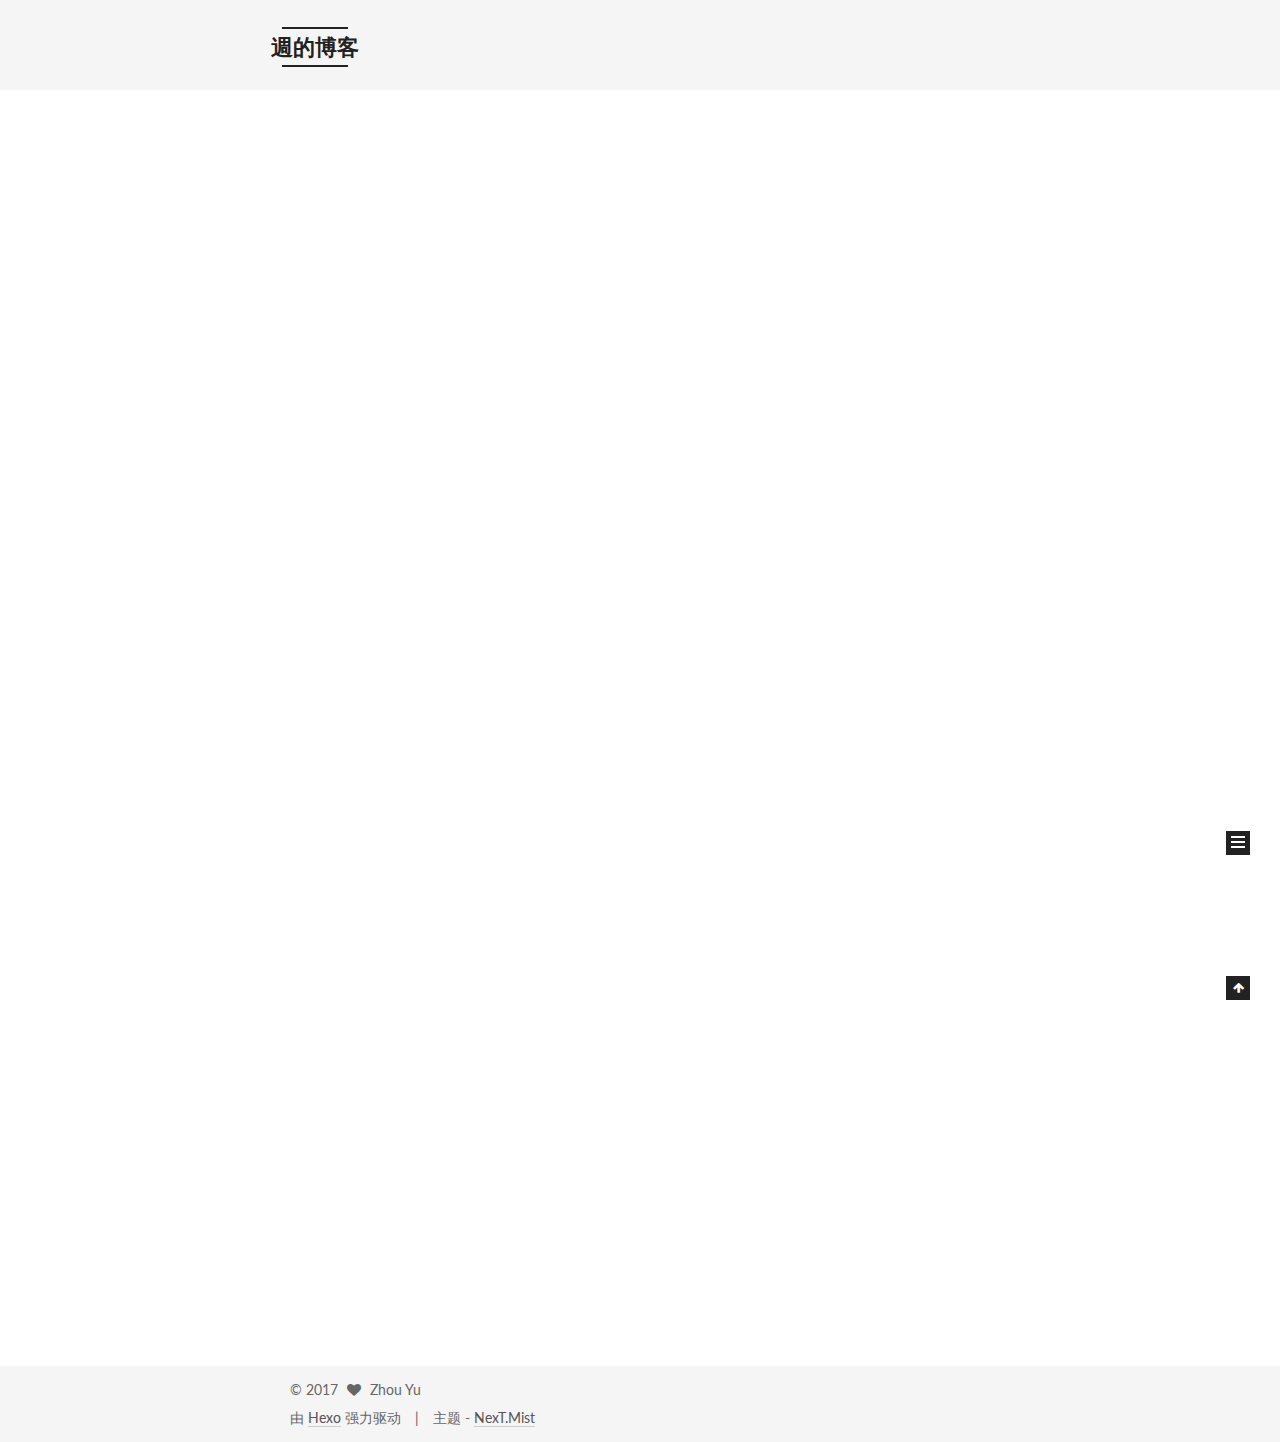
<file: index.html>
<!doctype html>



  


<html class="theme-next mist use-motion" lang="zh-Hans">
<head>
  <meta charset="UTF-8"/>
<meta http-equiv="X-UA-Compatible" content="IE=edge" />
<meta name="viewport" content="width=device-width, initial-scale=1, maximum-scale=1"/>



<meta http-equiv="Cache-Control" content="no-transform" />
<meta http-equiv="Cache-Control" content="no-siteapp" />















  
  
  <link href="/lib/fancybox/source/jquery.fancybox.css?v=2.1.5" rel="stylesheet" type="text/css" />




  
  
  
  

  
    
    
  

  

  

  

  

  
    
    
    <link href="//fonts.googleapis.com/css?family=Lato:300,300italic,400,400italic,700,700italic&subset=latin,latin-ext" rel="stylesheet" type="text/css">
  






<link href="/lib/font-awesome/css/font-awesome.min.css?v=4.6.2" rel="stylesheet" type="text/css" />

<link href="/css/main.css?v=5.1.0" rel="stylesheet" type="text/css" />


  <meta name="keywords" content="Zhouyu" />








  <link rel="shortcut icon" type="image/x-icon" href="/favicon.ico?v=5.1.0" />






<meta name="description" content="思考中。。。。。">
<meta property="og:type" content="website">
<meta property="og:title" content="週的博客">
<meta property="og:url" content="http://www.zy-lr.cn/index.html">
<meta property="og:site_name" content="週的博客">
<meta property="og:description" content="思考中。。。。。">
<meta name="twitter:card" content="summary">
<meta name="twitter:title" content="週的博客">
<meta name="twitter:description" content="思考中。。。。。">



<script type="text/javascript" id="hexo.configurations">
  var NexT = window.NexT || {};
  var CONFIG = {
    root: '/',
    scheme: 'Mist',
    sidebar: {"position":"left","display":"post","offset":12,"offset_float":0,"b2t":false,"scrollpercent":false},
    fancybox: true,
    motion: true,
    duoshuo: {
      userId: '0',
      author: '博主'
    },
    algolia: {
      applicationID: '',
      apiKey: '',
      indexName: '',
      hits: {"per_page":10},
      labels: {"input_placeholder":"Search for Posts","hits_empty":"We didn't find any results for the search: ${query}","hits_stats":"${hits} results found in ${time} ms"}
    }
  };
</script>



  <link rel="canonical" href="http://www.zy-lr.cn/"/>





  <title> 週的博客 </title>
</head>

<body itemscope itemtype="http://schema.org/WebPage" lang="zh-Hans">

  














  
  
    
  

  <div class="container one-collumn sidebar-position-left 
   page-home 
 ">
    <div class="headband"></div>

    <header id="header" class="header" itemscope itemtype="http://schema.org/WPHeader">
      <div class="header-inner"><div class="site-brand-wrapper">
  <div class="site-meta ">
    

    <div class="custom-logo-site-title">
      <a href="/"  class="brand" rel="start">
        <span class="logo-line-before"><i></i></span>
        <span class="site-title">週的博客</span>
        <span class="logo-line-after"><i></i></span>
      </a>
    </div>
      
        <p class="site-subtitle">Zhou yu's blog</p>
      
  </div>

  <div class="site-nav-toggle">
    <button>
      <span class="btn-bar"></span>
      <span class="btn-bar"></span>
      <span class="btn-bar"></span>
    </button>
  </div>
</div>

<nav class="site-nav">
  

  
    <ul id="menu" class="menu">
      
        
        <li class="menu-item menu-item-home">
          <a href="/" rel="section">
            
              <i class="menu-item-icon fa fa-fw fa-home"></i> <br />
            
            首页
          </a>
        </li>
      
        
        <li class="menu-item menu-item-categories">
          <a href="/categories" rel="section">
            
              <i class="menu-item-icon fa fa-fw fa-th"></i> <br />
            
            分类
          </a>
        </li>
      
        
        <li class="menu-item menu-item-about">
          <a href="/about" rel="section">
            
              <i class="menu-item-icon fa fa-fw fa-user"></i> <br />
            
            关于
          </a>
        </li>
      
        
        <li class="menu-item menu-item-archives">
          <a href="/archives" rel="section">
            
              <i class="menu-item-icon fa fa-fw fa-archive"></i> <br />
            
            归档
          </a>
        </li>
      
        
        <li class="menu-item menu-item-tags">
          <a href="/tags" rel="section">
            
              <i class="menu-item-icon fa fa-fw fa-tags"></i> <br />
            
            标签
          </a>
        </li>
      

      
    </ul>
  

  
</nav>



 </div>
    </header>

    <main id="main" class="main">
      <div class="main-inner">
        <div class="content-wrap">
          <div id="content" class="content">
            
  <section id="posts" class="posts-expand">
    
      

  

  
  
  

  <article class="post post-type-normal " itemscope itemtype="http://schema.org/Article">
    <link itemprop="mainEntityOfPage" href="http://www.zy-lr.cn/2017/03/23/但行好事，莫问前途/">

    <span hidden itemprop="author" itemscope itemtype="http://schema.org/Person">
      <meta itemprop="name" content="Zhou Yu">
      <meta itemprop="description" content="">
      <meta itemprop="image" content="/images/avatar.gif">
    </span>

    <span hidden itemprop="publisher" itemscope itemtype="http://schema.org/Organization">
      <meta itemprop="name" content="週的博客">
    </span>

    
      <header class="post-header">

        
        
          <h1 class="post-title" itemprop="name headline">
            
            
              
                
                <a class="post-title-link" href="/2017/03/23/但行好事，莫问前途/" itemprop="url">
                  但行好事，莫问前途
                </a>
              
            
          </h1>
        

        <div class="post-meta">
          <span class="post-time">
            
              <span class="post-meta-item-icon">
                <i class="fa fa-calendar-o"></i>
              </span>
              
                <span class="post-meta-item-text">发表于</span>
              
              <time title="创建于" itemprop="dateCreated datePublished" datetime="2017-03-23T20:05:37+08:00">
                2017-03-23
              </time>
            

            

            
          </span>

          

          
            
          

          
          

          

          

          

        </div>
      </header>
    


    <div class="post-body" itemprop="articleBody">

      
      

      
        
          
            
          
        
      
    </div>

    <div>
      
    </div>

    <div>
      
    </div>


    <footer class="post-footer">
      

      

      

      
      
        <div class="post-eof"></div>
      
    </footer>
  </article>


    
      

  

  
  
  

  <article class="post post-type-normal " itemscope itemtype="http://schema.org/Article">
    <link itemprop="mainEntityOfPage" href="http://www.zy-lr.cn/2017/03/23/hello-world/">

    <span hidden itemprop="author" itemscope itemtype="http://schema.org/Person">
      <meta itemprop="name" content="Zhou Yu">
      <meta itemprop="description" content="">
      <meta itemprop="image" content="/images/avatar.gif">
    </span>

    <span hidden itemprop="publisher" itemscope itemtype="http://schema.org/Organization">
      <meta itemprop="name" content="週的博客">
    </span>

    
      <header class="post-header">

        
        
          <h1 class="post-title" itemprop="name headline">
            
            
              
                
                <a class="post-title-link" href="/2017/03/23/hello-world/" itemprop="url">
                  Hello World
                </a>
              
            
          </h1>
        

        <div class="post-meta">
          <span class="post-time">
            
              <span class="post-meta-item-icon">
                <i class="fa fa-calendar-o"></i>
              </span>
              
                <span class="post-meta-item-text">发表于</span>
              
              <time title="创建于" itemprop="dateCreated datePublished" datetime="2017-03-23T19:40:07+08:00">
                2017-03-23
              </time>
            

            

            
          </span>

          

          
            
          

          
          

          

          

          

        </div>
      </header>
    


    <div class="post-body" itemprop="articleBody">

      
      

      
        
          
            <p>Welcome to <a href="https://hexo.io/" target="_blank" rel="external">Hexo</a>! This is your very first post. Check <a href="https://hexo.io/docs/" target="_blank" rel="external">documentation</a> for more info. If you get any problems when using Hexo, you can find the answer in <a href="https://hexo.io/docs/troubleshooting.html" target="_blank" rel="external">troubleshooting</a> or you can ask me on <a href="https://github.com/hexojs/hexo/issues" target="_blank" rel="external">GitHub</a>.</p>
<h2 id="Quick-Start"><a href="#Quick-Start" class="headerlink" title="Quick Start"></a>Quick Start</h2><h3 id="Create-a-new-post"><a href="#Create-a-new-post" class="headerlink" title="Create a new post"></a>Create a new post</h3><figure class="highlight bash"><table><tr><td class="gutter"><pre><div class="line">1</div></pre></td><td class="code"><pre><div class="line">$ hexo new <span class="string">"My New Post"</span></div></pre></td></tr></table></figure>
<p>More info: <a href="https://hexo.io/docs/writing.html" target="_blank" rel="external">Writing</a></p>
<h3 id="Run-server"><a href="#Run-server" class="headerlink" title="Run server"></a>Run server</h3><figure class="highlight bash"><table><tr><td class="gutter"><pre><div class="line">1</div></pre></td><td class="code"><pre><div class="line">$ hexo server</div></pre></td></tr></table></figure>
<p>More info: <a href="https://hexo.io/docs/server.html" target="_blank" rel="external">Server</a></p>
<h3 id="Generate-static-files"><a href="#Generate-static-files" class="headerlink" title="Generate static files"></a>Generate static files</h3><figure class="highlight bash"><table><tr><td class="gutter"><pre><div class="line">1</div></pre></td><td class="code"><pre><div class="line">$ hexo generate</div></pre></td></tr></table></figure>
<p>More info: <a href="https://hexo.io/docs/generating.html" target="_blank" rel="external">Generating</a></p>
<h3 id="Deploy-to-remote-sites"><a href="#Deploy-to-remote-sites" class="headerlink" title="Deploy to remote sites"></a>Deploy to remote sites</h3><figure class="highlight bash"><table><tr><td class="gutter"><pre><div class="line">1</div></pre></td><td class="code"><pre><div class="line">$ hexo deploy</div></pre></td></tr></table></figure>
<p>More info: <a href="https://hexo.io/docs/deployment.html" target="_blank" rel="external">Deployment</a></p>

          
        
      
    </div>

    <div>
      
    </div>

    <div>
      
    </div>


    <footer class="post-footer">
      

      

      

      
      
        <div class="post-eof"></div>
      
    </footer>
  </article>


    
  </section>

  

          
          </div>
          


          

        </div>
        
          
  
  <div class="sidebar-toggle">
    <div class="sidebar-toggle-line-wrap">
      <span class="sidebar-toggle-line sidebar-toggle-line-first"></span>
      <span class="sidebar-toggle-line sidebar-toggle-line-middle"></span>
      <span class="sidebar-toggle-line sidebar-toggle-line-last"></span>
    </div>
  </div>

  <aside id="sidebar" class="sidebar">
    <div class="sidebar-inner">

      

      

      <section class="site-overview sidebar-panel sidebar-panel-active">
        <div class="site-author motion-element" itemprop="author" itemscope itemtype="http://schema.org/Person">
          <img class="site-author-image" itemprop="image"
               src="/images/avatar.gif"
               alt="Zhou Yu" />
          <p class="site-author-name" itemprop="name">Zhou Yu</p>
           
              <p class="site-description motion-element" itemprop="description">思考中。。。。。</p>
          
        </div>
        <nav class="site-state motion-element">
        
          
            <div class="site-state-item site-state-posts">
              <a href="/archives">
                <span class="site-state-item-count">2</span>
                <span class="site-state-item-name">日志</span>
              </a>
            </div>
          

          

          

        </nav>

        

        <div class="links-of-author motion-element">
          
        </div>

        
        

        
        

        


      </section>

      

      

    </div>
  </aside>


        
      </div>
    </main>

    <footer id="footer" class="footer">
      <div class="footer-inner">
        <div class="copyright" >
  
  &copy; 
  <span itemprop="copyrightYear">2017</span>
  <span class="with-love">
    <i class="fa fa-heart"></i>
  </span>
  <span class="author" itemprop="copyrightHolder">Zhou Yu</span>
</div>


<div class="powered-by">
  由 <a class="theme-link" href="https://hexo.io">Hexo</a> 强力驱动
</div>

<div class="theme-info">
  主题 -
  <a class="theme-link" href="https://github.com/iissnan/hexo-theme-next">
    NexT.Mist
  </a>
</div>


        

        
      </div>
    </footer>

    
      <div class="back-to-top">
        <i class="fa fa-arrow-up"></i>
        
      </div>
    
    
  </div>

  

<script type="text/javascript">
  if (Object.prototype.toString.call(window.Promise) !== '[object Function]') {
    window.Promise = null;
  }
</script>









  




  
  <script type="text/javascript" src="/lib/jquery/index.js?v=2.1.3"></script>

  
  <script type="text/javascript" src="/lib/fastclick/lib/fastclick.min.js?v=1.0.6"></script>

  
  <script type="text/javascript" src="/lib/jquery_lazyload/jquery.lazyload.js?v=1.9.7"></script>

  
  <script type="text/javascript" src="/lib/velocity/velocity.min.js?v=1.2.1"></script>

  
  <script type="text/javascript" src="/lib/velocity/velocity.ui.min.js?v=1.2.1"></script>

  
  <script type="text/javascript" src="/lib/fancybox/source/jquery.fancybox.pack.js?v=2.1.5"></script>


  


  <script type="text/javascript" src="/js/src/utils.js?v=5.1.0"></script>

  <script type="text/javascript" src="/js/src/motion.js?v=5.1.0"></script>



  
  

  

  


  <script type="text/javascript" src="/js/src/bootstrap.js?v=5.1.0"></script>



  



  




	





  





  





  



  
  

  

  

  

  


  

</body>
</html>
</file>
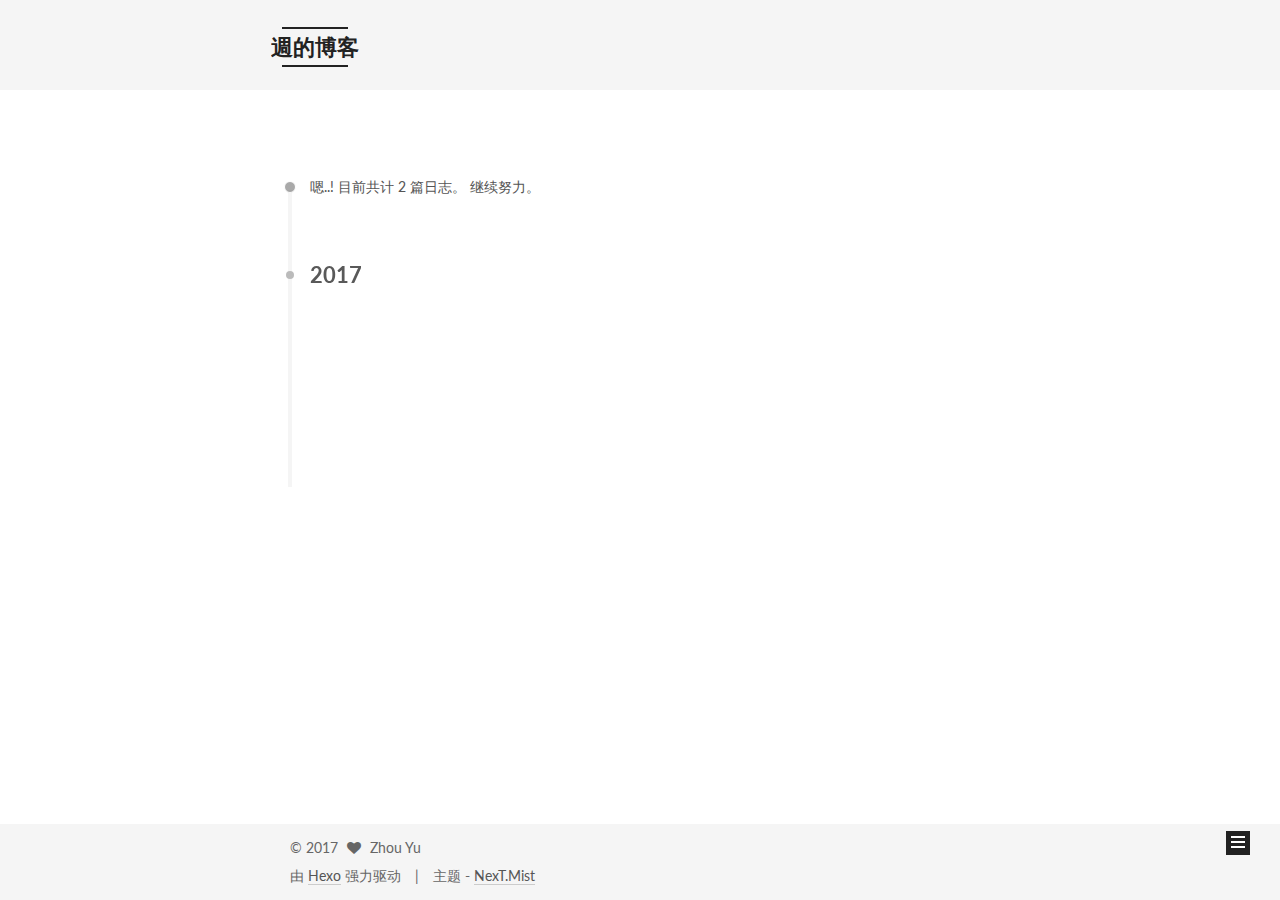
<file: archives/index.html>
<!doctype html>



  


<html class="theme-next mist use-motion" lang="zh-Hans">
<head>
  <meta charset="UTF-8"/>
<meta http-equiv="X-UA-Compatible" content="IE=edge" />
<meta name="viewport" content="width=device-width, initial-scale=1, maximum-scale=1"/>



<meta http-equiv="Cache-Control" content="no-transform" />
<meta http-equiv="Cache-Control" content="no-siteapp" />















  
  
  <link href="/lib/fancybox/source/jquery.fancybox.css?v=2.1.5" rel="stylesheet" type="text/css" />




  
  
  
  

  
    
    
  

  

  

  

  

  
    
    
    <link href="//fonts.googleapis.com/css?family=Lato:300,300italic,400,400italic,700,700italic&subset=latin,latin-ext" rel="stylesheet" type="text/css">
  






<link href="/lib/font-awesome/css/font-awesome.min.css?v=4.6.2" rel="stylesheet" type="text/css" />

<link href="/css/main.css?v=5.1.0" rel="stylesheet" type="text/css" />


  <meta name="keywords" content="Zhouyu" />








  <link rel="shortcut icon" type="image/x-icon" href="/favicon.ico?v=5.1.0" />






<meta name="description" content="思考中。。。。。">
<meta property="og:type" content="website">
<meta property="og:title" content="週的博客">
<meta property="og:url" content="http://www.zy-lr.cn/archives/index.html">
<meta property="og:site_name" content="週的博客">
<meta property="og:description" content="思考中。。。。。">
<meta name="twitter:card" content="summary">
<meta name="twitter:title" content="週的博客">
<meta name="twitter:description" content="思考中。。。。。">



<script type="text/javascript" id="hexo.configurations">
  var NexT = window.NexT || {};
  var CONFIG = {
    root: '/',
    scheme: 'Mist',
    sidebar: {"position":"left","display":"post","offset":12,"offset_float":0,"b2t":false,"scrollpercent":false},
    fancybox: true,
    motion: true,
    duoshuo: {
      userId: '0',
      author: '博主'
    },
    algolia: {
      applicationID: '',
      apiKey: '',
      indexName: '',
      hits: {"per_page":10},
      labels: {"input_placeholder":"Search for Posts","hits_empty":"We didn't find any results for the search: ${query}","hits_stats":"${hits} results found in ${time} ms"}
    }
  };
</script>



  <link rel="canonical" href="http://www.zy-lr.cn/archives/"/>





  <title> 归档 | 週的博客 </title>
</head>

<body itemscope itemtype="http://schema.org/WebPage" lang="zh-Hans">

  














  
  
    
  

  <div class="container one-collumn sidebar-position-left  page-archive  ">
    <div class="headband"></div>

    <header id="header" class="header" itemscope itemtype="http://schema.org/WPHeader">
      <div class="header-inner"><div class="site-brand-wrapper">
  <div class="site-meta ">
    

    <div class="custom-logo-site-title">
      <a href="/"  class="brand" rel="start">
        <span class="logo-line-before"><i></i></span>
        <span class="site-title">週的博客</span>
        <span class="logo-line-after"><i></i></span>
      </a>
    </div>
      
        <p class="site-subtitle">Zhou yu's blog</p>
      
  </div>

  <div class="site-nav-toggle">
    <button>
      <span class="btn-bar"></span>
      <span class="btn-bar"></span>
      <span class="btn-bar"></span>
    </button>
  </div>
</div>

<nav class="site-nav">
  

  
    <ul id="menu" class="menu">
      
        
        <li class="menu-item menu-item-home">
          <a href="/" rel="section">
            
              <i class="menu-item-icon fa fa-fw fa-home"></i> <br />
            
            首页
          </a>
        </li>
      
        
        <li class="menu-item menu-item-categories">
          <a href="/categories" rel="section">
            
              <i class="menu-item-icon fa fa-fw fa-th"></i> <br />
            
            分类
          </a>
        </li>
      
        
        <li class="menu-item menu-item-about">
          <a href="/about" rel="section">
            
              <i class="menu-item-icon fa fa-fw fa-user"></i> <br />
            
            关于
          </a>
        </li>
      
        
        <li class="menu-item menu-item-archives">
          <a href="/archives" rel="section">
            
              <i class="menu-item-icon fa fa-fw fa-archive"></i> <br />
            
            归档
          </a>
        </li>
      
        
        <li class="menu-item menu-item-tags">
          <a href="/tags" rel="section">
            
              <i class="menu-item-icon fa fa-fw fa-tags"></i> <br />
            
            标签
          </a>
        </li>
      

      
    </ul>
  

  
</nav>



 </div>
    </header>

    <main id="main" class="main">
      <div class="main-inner">
        <div class="content-wrap">
          <div id="content" class="content">
            

  <section id="posts" class="posts-collapse">
    <span class="archive-move-on"></span>

    <span class="archive-page-counter">
      
      
      
        
      
      嗯..! 目前共计 2 篇日志。 继续努力。
    </span>

    

      
      
      

      
        
        <div class="collection-title">
          <h2 class="archive-year motion-element" id="archive-year-2017">2017</h2>
        </div>
      
      

      

  <article class="post post-type-normal" itemscope itemtype="http://schema.org/Article">
    <header class="post-header">

      <h1 class="post-title">
        
            <a class="post-title-link" href="/2017/03/23/但行好事，莫问前途/" itemprop="url">
              
                <span itemprop="name">但行好事，莫问前途</span>
              
            </a>
        
      </h1>

      <div class="post-meta">
        <time class="post-time" itemprop="dateCreated"
              datetime="2017-03-23T20:05:37+08:00"
              content="2017-03-23" >
          03-23
        </time>
      </div>

    </header>
  </article>



    

      
      
      

      
      

      

  <article class="post post-type-normal" itemscope itemtype="http://schema.org/Article">
    <header class="post-header">

      <h1 class="post-title">
        
            <a class="post-title-link" href="/2017/03/23/hello-world/" itemprop="url">
              
                <span itemprop="name">Hello World</span>
              
            </a>
        
      </h1>

      <div class="post-meta">
        <time class="post-time" itemprop="dateCreated"
              datetime="2017-03-23T19:40:07+08:00"
              content="2017-03-23" >
          03-23
        </time>
      </div>

    </header>
  </article>



    

  </section>

  


          
          </div>
          


          

        </div>
        
          
  
  <div class="sidebar-toggle">
    <div class="sidebar-toggle-line-wrap">
      <span class="sidebar-toggle-line sidebar-toggle-line-first"></span>
      <span class="sidebar-toggle-line sidebar-toggle-line-middle"></span>
      <span class="sidebar-toggle-line sidebar-toggle-line-last"></span>
    </div>
  </div>

  <aside id="sidebar" class="sidebar">
    <div class="sidebar-inner">

      

      

      <section class="site-overview sidebar-panel sidebar-panel-active">
        <div class="site-author motion-element" itemprop="author" itemscope itemtype="http://schema.org/Person">
          <img class="site-author-image" itemprop="image"
               src="/images/avatar.gif"
               alt="Zhou Yu" />
          <p class="site-author-name" itemprop="name">Zhou Yu</p>
           
              <p class="site-description motion-element" itemprop="description">思考中。。。。。</p>
          
        </div>
        <nav class="site-state motion-element">
        
          
            <div class="site-state-item site-state-posts">
              <a href="/archives">
                <span class="site-state-item-count">2</span>
                <span class="site-state-item-name">日志</span>
              </a>
            </div>
          

          

          

        </nav>

        

        <div class="links-of-author motion-element">
          
        </div>

        
        

        
        

        


      </section>

      

      

    </div>
  </aside>


        
      </div>
    </main>

    <footer id="footer" class="footer">
      <div class="footer-inner">
        <div class="copyright" >
  
  &copy; 
  <span itemprop="copyrightYear">2017</span>
  <span class="with-love">
    <i class="fa fa-heart"></i>
  </span>
  <span class="author" itemprop="copyrightHolder">Zhou Yu</span>
</div>


<div class="powered-by">
  由 <a class="theme-link" href="https://hexo.io">Hexo</a> 强力驱动
</div>

<div class="theme-info">
  主题 -
  <a class="theme-link" href="https://github.com/iissnan/hexo-theme-next">
    NexT.Mist
  </a>
</div>


        

        
      </div>
    </footer>

    
      <div class="back-to-top">
        <i class="fa fa-arrow-up"></i>
        
      </div>
    
    
  </div>

  

<script type="text/javascript">
  if (Object.prototype.toString.call(window.Promise) !== '[object Function]') {
    window.Promise = null;
  }
</script>









  




  
  <script type="text/javascript" src="/lib/jquery/index.js?v=2.1.3"></script>

  
  <script type="text/javascript" src="/lib/fastclick/lib/fastclick.min.js?v=1.0.6"></script>

  
  <script type="text/javascript" src="/lib/jquery_lazyload/jquery.lazyload.js?v=1.9.7"></script>

  
  <script type="text/javascript" src="/lib/velocity/velocity.min.js?v=1.2.1"></script>

  
  <script type="text/javascript" src="/lib/velocity/velocity.ui.min.js?v=1.2.1"></script>

  
  <script type="text/javascript" src="/lib/fancybox/source/jquery.fancybox.pack.js?v=2.1.5"></script>


  


  <script type="text/javascript" src="/js/src/utils.js?v=5.1.0"></script>

  <script type="text/javascript" src="/js/src/motion.js?v=5.1.0"></script>



  
  

  
  
    <script type="text/javascript" id="motion.page.archive">
      $('.archive-year').velocity('transition.slideLeftIn');
    </script>
  


  


  <script type="text/javascript" src="/js/src/bootstrap.js?v=5.1.0"></script>



  



  




	





  





  





  



  
  

  

  

  

  


  

</body>
</html>
</file>
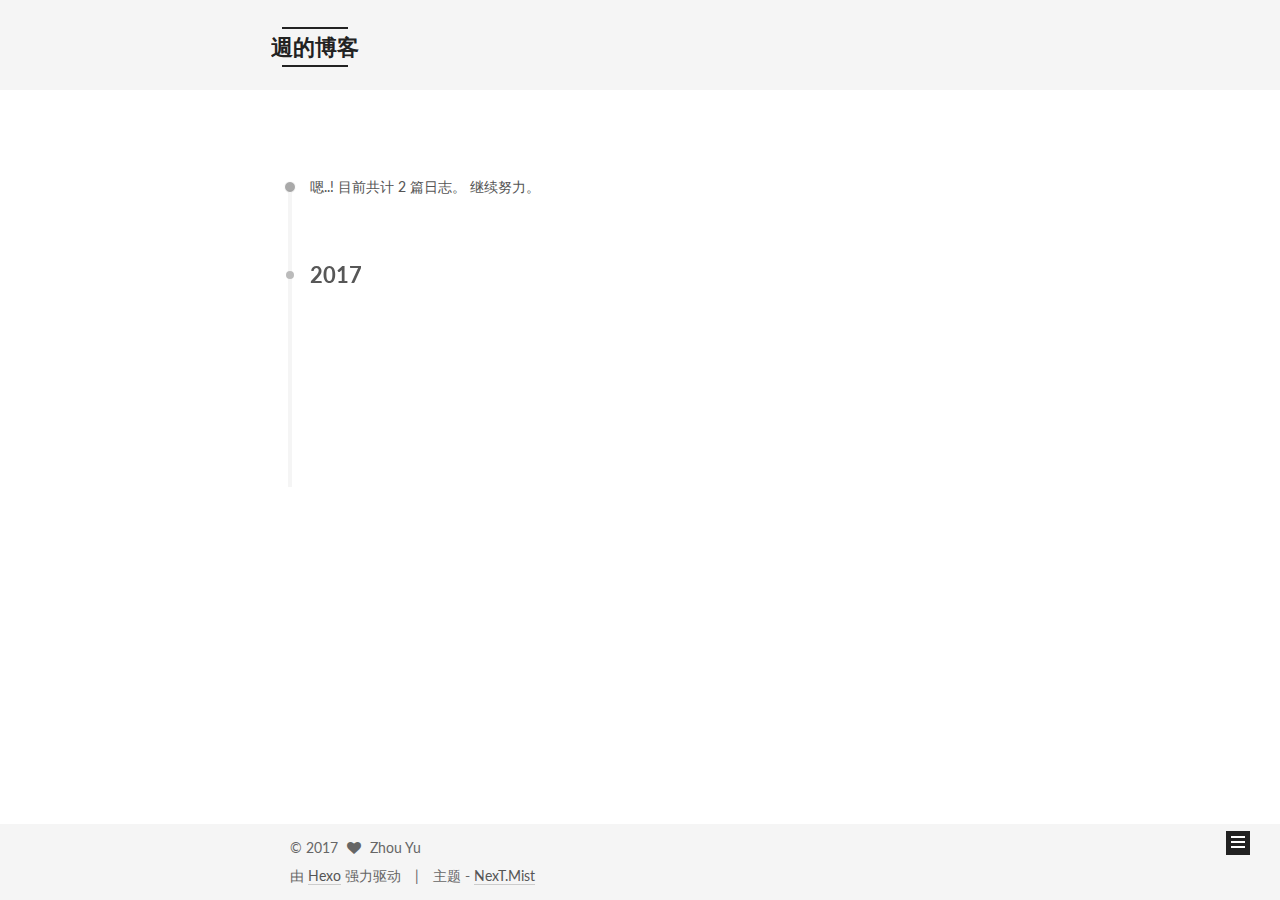
<file: archives/2017/index.html>
<!doctype html>



  


<html class="theme-next mist use-motion" lang="zh-Hans">
<head>
  <meta charset="UTF-8"/>
<meta http-equiv="X-UA-Compatible" content="IE=edge" />
<meta name="viewport" content="width=device-width, initial-scale=1, maximum-scale=1"/>



<meta http-equiv="Cache-Control" content="no-transform" />
<meta http-equiv="Cache-Control" content="no-siteapp" />















  
  
  <link href="/lib/fancybox/source/jquery.fancybox.css?v=2.1.5" rel="stylesheet" type="text/css" />




  
  
  
  

  
    
    
  

  

  

  

  

  
    
    
    <link href="//fonts.googleapis.com/css?family=Lato:300,300italic,400,400italic,700,700italic&subset=latin,latin-ext" rel="stylesheet" type="text/css">
  






<link href="/lib/font-awesome/css/font-awesome.min.css?v=4.6.2" rel="stylesheet" type="text/css" />

<link href="/css/main.css?v=5.1.0" rel="stylesheet" type="text/css" />


  <meta name="keywords" content="Zhouyu" />








  <link rel="shortcut icon" type="image/x-icon" href="/favicon.ico?v=5.1.0" />






<meta name="description" content="思考中。。。。。">
<meta property="og:type" content="website">
<meta property="og:title" content="週的博客">
<meta property="og:url" content="http://www.zy-lr.cn/archives/2017/index.html">
<meta property="og:site_name" content="週的博客">
<meta property="og:description" content="思考中。。。。。">
<meta name="twitter:card" content="summary">
<meta name="twitter:title" content="週的博客">
<meta name="twitter:description" content="思考中。。。。。">



<script type="text/javascript" id="hexo.configurations">
  var NexT = window.NexT || {};
  var CONFIG = {
    root: '/',
    scheme: 'Mist',
    sidebar: {"position":"left","display":"post","offset":12,"offset_float":0,"b2t":false,"scrollpercent":false},
    fancybox: true,
    motion: true,
    duoshuo: {
      userId: '0',
      author: '博主'
    },
    algolia: {
      applicationID: '',
      apiKey: '',
      indexName: '',
      hits: {"per_page":10},
      labels: {"input_placeholder":"Search for Posts","hits_empty":"We didn't find any results for the search: ${query}","hits_stats":"${hits} results found in ${time} ms"}
    }
  };
</script>



  <link rel="canonical" href="http://www.zy-lr.cn/archives/2017/"/>





  <title> 归档 | 週的博客 </title>
</head>

<body itemscope itemtype="http://schema.org/WebPage" lang="zh-Hans">

  














  
  
    
  

  <div class="container one-collumn sidebar-position-left  page-archive  ">
    <div class="headband"></div>

    <header id="header" class="header" itemscope itemtype="http://schema.org/WPHeader">
      <div class="header-inner"><div class="site-brand-wrapper">
  <div class="site-meta ">
    

    <div class="custom-logo-site-title">
      <a href="/"  class="brand" rel="start">
        <span class="logo-line-before"><i></i></span>
        <span class="site-title">週的博客</span>
        <span class="logo-line-after"><i></i></span>
      </a>
    </div>
      
        <p class="site-subtitle">Zhou yu's blog</p>
      
  </div>

  <div class="site-nav-toggle">
    <button>
      <span class="btn-bar"></span>
      <span class="btn-bar"></span>
      <span class="btn-bar"></span>
    </button>
  </div>
</div>

<nav class="site-nav">
  

  
    <ul id="menu" class="menu">
      
        
        <li class="menu-item menu-item-home">
          <a href="/" rel="section">
            
              <i class="menu-item-icon fa fa-fw fa-home"></i> <br />
            
            首页
          </a>
        </li>
      
        
        <li class="menu-item menu-item-categories">
          <a href="/categories" rel="section">
            
              <i class="menu-item-icon fa fa-fw fa-th"></i> <br />
            
            分类
          </a>
        </li>
      
        
        <li class="menu-item menu-item-about">
          <a href="/about" rel="section">
            
              <i class="menu-item-icon fa fa-fw fa-user"></i> <br />
            
            关于
          </a>
        </li>
      
        
        <li class="menu-item menu-item-archives">
          <a href="/archives" rel="section">
            
              <i class="menu-item-icon fa fa-fw fa-archive"></i> <br />
            
            归档
          </a>
        </li>
      
        
        <li class="menu-item menu-item-tags">
          <a href="/tags" rel="section">
            
              <i class="menu-item-icon fa fa-fw fa-tags"></i> <br />
            
            标签
          </a>
        </li>
      

      
    </ul>
  

  
</nav>



 </div>
    </header>

    <main id="main" class="main">
      <div class="main-inner">
        <div class="content-wrap">
          <div id="content" class="content">
            

  <section id="posts" class="posts-collapse">
    <span class="archive-move-on"></span>

    <span class="archive-page-counter">
      
      
      
        
      
      嗯..! 目前共计 2 篇日志。 继续努力。
    </span>

    

      
      
      

      
        
        <div class="collection-title">
          <h2 class="archive-year motion-element" id="archive-year-2017">2017</h2>
        </div>
      
      

      

  <article class="post post-type-normal" itemscope itemtype="http://schema.org/Article">
    <header class="post-header">

      <h1 class="post-title">
        
            <a class="post-title-link" href="/2017/03/23/但行好事，莫问前途/" itemprop="url">
              
                <span itemprop="name">但行好事，莫问前途</span>
              
            </a>
        
      </h1>

      <div class="post-meta">
        <time class="post-time" itemprop="dateCreated"
              datetime="2017-03-23T20:05:37+08:00"
              content="2017-03-23" >
          03-23
        </time>
      </div>

    </header>
  </article>



    

      
      
      

      
      

      

  <article class="post post-type-normal" itemscope itemtype="http://schema.org/Article">
    <header class="post-header">

      <h1 class="post-title">
        
            <a class="post-title-link" href="/2017/03/23/hello-world/" itemprop="url">
              
                <span itemprop="name">Hello World</span>
              
            </a>
        
      </h1>

      <div class="post-meta">
        <time class="post-time" itemprop="dateCreated"
              datetime="2017-03-23T19:40:07+08:00"
              content="2017-03-23" >
          03-23
        </time>
      </div>

    </header>
  </article>



    

  </section>

  


          
          </div>
          


          

        </div>
        
          
  
  <div class="sidebar-toggle">
    <div class="sidebar-toggle-line-wrap">
      <span class="sidebar-toggle-line sidebar-toggle-line-first"></span>
      <span class="sidebar-toggle-line sidebar-toggle-line-middle"></span>
      <span class="sidebar-toggle-line sidebar-toggle-line-last"></span>
    </div>
  </div>

  <aside id="sidebar" class="sidebar">
    <div class="sidebar-inner">

      

      

      <section class="site-overview sidebar-panel sidebar-panel-active">
        <div class="site-author motion-element" itemprop="author" itemscope itemtype="http://schema.org/Person">
          <img class="site-author-image" itemprop="image"
               src="/images/avatar.gif"
               alt="Zhou Yu" />
          <p class="site-author-name" itemprop="name">Zhou Yu</p>
           
              <p class="site-description motion-element" itemprop="description">思考中。。。。。</p>
          
        </div>
        <nav class="site-state motion-element">
        
          
            <div class="site-state-item site-state-posts">
              <a href="/archives">
                <span class="site-state-item-count">2</span>
                <span class="site-state-item-name">日志</span>
              </a>
            </div>
          

          

          

        </nav>

        

        <div class="links-of-author motion-element">
          
        </div>

        
        

        
        

        


      </section>

      

      

    </div>
  </aside>


        
      </div>
    </main>

    <footer id="footer" class="footer">
      <div class="footer-inner">
        <div class="copyright" >
  
  &copy; 
  <span itemprop="copyrightYear">2017</span>
  <span class="with-love">
    <i class="fa fa-heart"></i>
  </span>
  <span class="author" itemprop="copyrightHolder">Zhou Yu</span>
</div>


<div class="powered-by">
  由 <a class="theme-link" href="https://hexo.io">Hexo</a> 强力驱动
</div>

<div class="theme-info">
  主题 -
  <a class="theme-link" href="https://github.com/iissnan/hexo-theme-next">
    NexT.Mist
  </a>
</div>


        

        
      </div>
    </footer>

    
      <div class="back-to-top">
        <i class="fa fa-arrow-up"></i>
        
      </div>
    
    
  </div>

  

<script type="text/javascript">
  if (Object.prototype.toString.call(window.Promise) !== '[object Function]') {
    window.Promise = null;
  }
</script>









  




  
  <script type="text/javascript" src="/lib/jquery/index.js?v=2.1.3"></script>

  
  <script type="text/javascript" src="/lib/fastclick/lib/fastclick.min.js?v=1.0.6"></script>

  
  <script type="text/javascript" src="/lib/jquery_lazyload/jquery.lazyload.js?v=1.9.7"></script>

  
  <script type="text/javascript" src="/lib/velocity/velocity.min.js?v=1.2.1"></script>

  
  <script type="text/javascript" src="/lib/velocity/velocity.ui.min.js?v=1.2.1"></script>

  
  <script type="text/javascript" src="/lib/fancybox/source/jquery.fancybox.pack.js?v=2.1.5"></script>


  


  <script type="text/javascript" src="/js/src/utils.js?v=5.1.0"></script>

  <script type="text/javascript" src="/js/src/motion.js?v=5.1.0"></script>



  
  

  
  
    <script type="text/javascript" id="motion.page.archive">
      $('.archive-year').velocity('transition.slideLeftIn');
    </script>
  


  


  <script type="text/javascript" src="/js/src/bootstrap.js?v=5.1.0"></script>



  



  




	





  





  





  



  
  

  

  

  

  


  

</body>
</html>
</file>
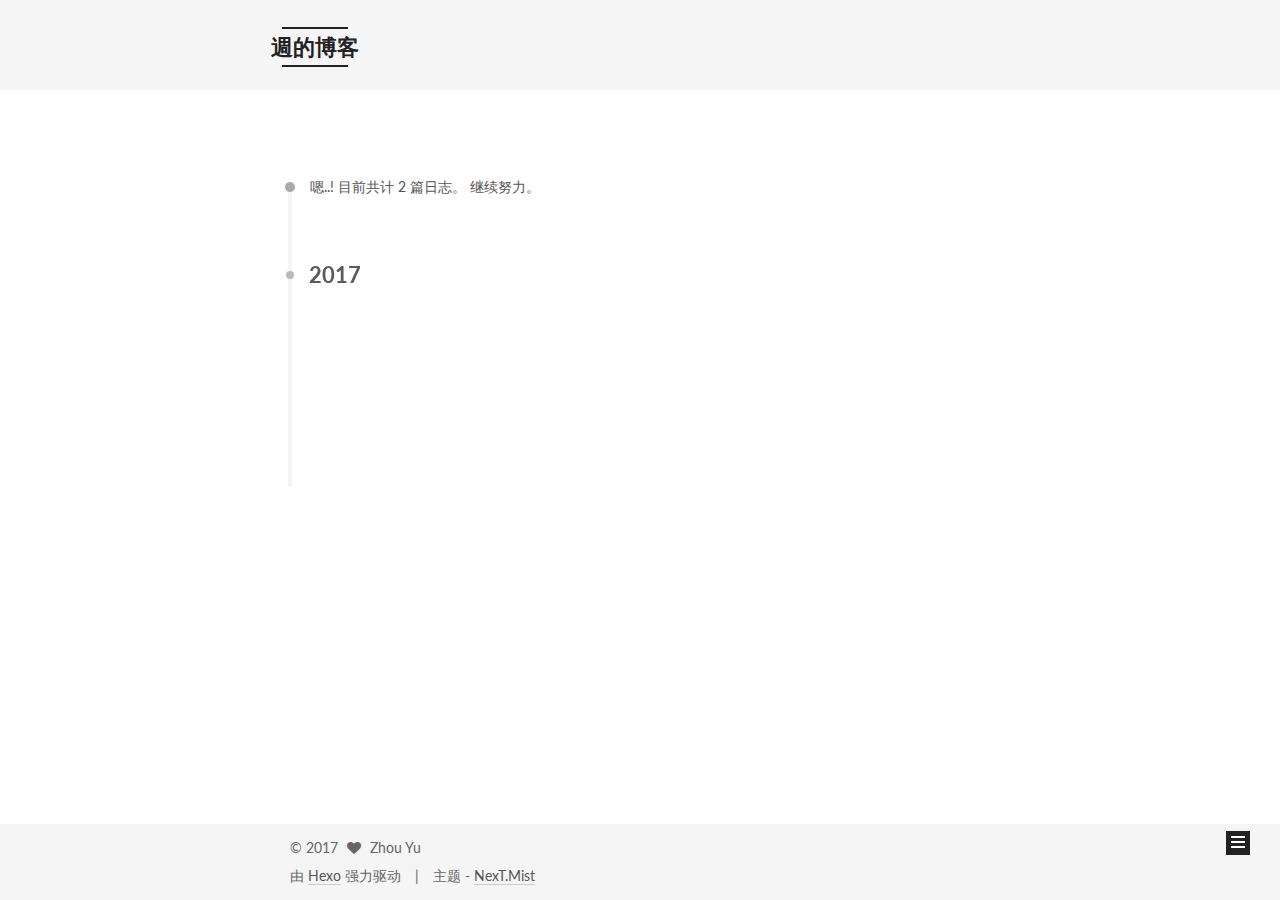
<file: archives/2017/03/index.html>
<!doctype html>



  


<html class="theme-next mist use-motion" lang="zh-Hans">
<head>
  <meta charset="UTF-8"/>
<meta http-equiv="X-UA-Compatible" content="IE=edge" />
<meta name="viewport" content="width=device-width, initial-scale=1, maximum-scale=1"/>



<meta http-equiv="Cache-Control" content="no-transform" />
<meta http-equiv="Cache-Control" content="no-siteapp" />















  
  
  <link href="/lib/fancybox/source/jquery.fancybox.css?v=2.1.5" rel="stylesheet" type="text/css" />




  
  
  
  

  
    
    
  

  

  

  

  

  
    
    
    <link href="//fonts.googleapis.com/css?family=Lato:300,300italic,400,400italic,700,700italic&subset=latin,latin-ext" rel="stylesheet" type="text/css">
  






<link href="/lib/font-awesome/css/font-awesome.min.css?v=4.6.2" rel="stylesheet" type="text/css" />

<link href="/css/main.css?v=5.1.0" rel="stylesheet" type="text/css" />


  <meta name="keywords" content="Zhouyu" />








  <link rel="shortcut icon" type="image/x-icon" href="/favicon.ico?v=5.1.0" />






<meta name="description" content="思考中。。。。。">
<meta property="og:type" content="website">
<meta property="og:title" content="週的博客">
<meta property="og:url" content="http://www.zy-lr.cn/archives/2017/03/index.html">
<meta property="og:site_name" content="週的博客">
<meta property="og:description" content="思考中。。。。。">
<meta name="twitter:card" content="summary">
<meta name="twitter:title" content="週的博客">
<meta name="twitter:description" content="思考中。。。。。">



<script type="text/javascript" id="hexo.configurations">
  var NexT = window.NexT || {};
  var CONFIG = {
    root: '/',
    scheme: 'Mist',
    sidebar: {"position":"left","display":"post","offset":12,"offset_float":0,"b2t":false,"scrollpercent":false},
    fancybox: true,
    motion: true,
    duoshuo: {
      userId: '0',
      author: '博主'
    },
    algolia: {
      applicationID: '',
      apiKey: '',
      indexName: '',
      hits: {"per_page":10},
      labels: {"input_placeholder":"Search for Posts","hits_empty":"We didn't find any results for the search: ${query}","hits_stats":"${hits} results found in ${time} ms"}
    }
  };
</script>



  <link rel="canonical" href="http://www.zy-lr.cn/archives/2017/03/"/>





  <title> 归档 | 週的博客 </title>
</head>

<body itemscope itemtype="http://schema.org/WebPage" lang="zh-Hans">

  














  
  
    
  

  <div class="container one-collumn sidebar-position-left  page-archive  ">
    <div class="headband"></div>

    <header id="header" class="header" itemscope itemtype="http://schema.org/WPHeader">
      <div class="header-inner"><div class="site-brand-wrapper">
  <div class="site-meta ">
    

    <div class="custom-logo-site-title">
      <a href="/"  class="brand" rel="start">
        <span class="logo-line-before"><i></i></span>
        <span class="site-title">週的博客</span>
        <span class="logo-line-after"><i></i></span>
      </a>
    </div>
      
        <p class="site-subtitle">Zhou yu's blog</p>
      
  </div>

  <div class="site-nav-toggle">
    <button>
      <span class="btn-bar"></span>
      <span class="btn-bar"></span>
      <span class="btn-bar"></span>
    </button>
  </div>
</div>

<nav class="site-nav">
  

  
    <ul id="menu" class="menu">
      
        
        <li class="menu-item menu-item-home">
          <a href="/" rel="section">
            
              <i class="menu-item-icon fa fa-fw fa-home"></i> <br />
            
            首页
          </a>
        </li>
      
        
        <li class="menu-item menu-item-categories">
          <a href="/categories" rel="section">
            
              <i class="menu-item-icon fa fa-fw fa-th"></i> <br />
            
            分类
          </a>
        </li>
      
        
        <li class="menu-item menu-item-about">
          <a href="/about" rel="section">
            
              <i class="menu-item-icon fa fa-fw fa-user"></i> <br />
            
            关于
          </a>
        </li>
      
        
        <li class="menu-item menu-item-archives">
          <a href="/archives" rel="section">
            
              <i class="menu-item-icon fa fa-fw fa-archive"></i> <br />
            
            归档
          </a>
        </li>
      
        
        <li class="menu-item menu-item-tags">
          <a href="/tags" rel="section">
            
              <i class="menu-item-icon fa fa-fw fa-tags"></i> <br />
            
            标签
          </a>
        </li>
      

      
    </ul>
  

  
</nav>



 </div>
    </header>

    <main id="main" class="main">
      <div class="main-inner">
        <div class="content-wrap">
          <div id="content" class="content">
            

  <section id="posts" class="posts-collapse">
    <span class="archive-move-on"></span>

    <span class="archive-page-counter">
      
      
      
        
      
      嗯..! 目前共计 2 篇日志。 继续努力。
    </span>

    

      
      
      

      
        
        <div class="collection-title">
          <h2 class="archive-year motion-element" id="archive-year-2017">2017</h2>
        </div>
      
      

      

  <article class="post post-type-normal" itemscope itemtype="http://schema.org/Article">
    <header class="post-header">

      <h1 class="post-title">
        
            <a class="post-title-link" href="/2017/03/23/但行好事，莫问前途/" itemprop="url">
              
                <span itemprop="name">但行好事，莫问前途</span>
              
            </a>
        
      </h1>

      <div class="post-meta">
        <time class="post-time" itemprop="dateCreated"
              datetime="2017-03-23T20:05:37+08:00"
              content="2017-03-23" >
          03-23
        </time>
      </div>

    </header>
  </article>



    

      
      
      

      
      

      

  <article class="post post-type-normal" itemscope itemtype="http://schema.org/Article">
    <header class="post-header">

      <h1 class="post-title">
        
            <a class="post-title-link" href="/2017/03/23/hello-world/" itemprop="url">
              
                <span itemprop="name">Hello World</span>
              
            </a>
        
      </h1>

      <div class="post-meta">
        <time class="post-time" itemprop="dateCreated"
              datetime="2017-03-23T19:40:07+08:00"
              content="2017-03-23" >
          03-23
        </time>
      </div>

    </header>
  </article>



    

  </section>

  


          
          </div>
          


          

        </div>
        
          
  
  <div class="sidebar-toggle">
    <div class="sidebar-toggle-line-wrap">
      <span class="sidebar-toggle-line sidebar-toggle-line-first"></span>
      <span class="sidebar-toggle-line sidebar-toggle-line-middle"></span>
      <span class="sidebar-toggle-line sidebar-toggle-line-last"></span>
    </div>
  </div>

  <aside id="sidebar" class="sidebar">
    <div class="sidebar-inner">

      

      

      <section class="site-overview sidebar-panel sidebar-panel-active">
        <div class="site-author motion-element" itemprop="author" itemscope itemtype="http://schema.org/Person">
          <img class="site-author-image" itemprop="image"
               src="/images/avatar.gif"
               alt="Zhou Yu" />
          <p class="site-author-name" itemprop="name">Zhou Yu</p>
           
              <p class="site-description motion-element" itemprop="description">思考中。。。。。</p>
          
        </div>
        <nav class="site-state motion-element">
        
          
            <div class="site-state-item site-state-posts">
              <a href="/archives">
                <span class="site-state-item-count">2</span>
                <span class="site-state-item-name">日志</span>
              </a>
            </div>
          

          

          

        </nav>

        

        <div class="links-of-author motion-element">
          
        </div>

        
        

        
        

        


      </section>

      

      

    </div>
  </aside>


        
      </div>
    </main>

    <footer id="footer" class="footer">
      <div class="footer-inner">
        <div class="copyright" >
  
  &copy; 
  <span itemprop="copyrightYear">2017</span>
  <span class="with-love">
    <i class="fa fa-heart"></i>
  </span>
  <span class="author" itemprop="copyrightHolder">Zhou Yu</span>
</div>


<div class="powered-by">
  由 <a class="theme-link" href="https://hexo.io">Hexo</a> 强力驱动
</div>

<div class="theme-info">
  主题 -
  <a class="theme-link" href="https://github.com/iissnan/hexo-theme-next">
    NexT.Mist
  </a>
</div>


        

        
      </div>
    </footer>

    
      <div class="back-to-top">
        <i class="fa fa-arrow-up"></i>
        
      </div>
    
    
  </div>

  

<script type="text/javascript">
  if (Object.prototype.toString.call(window.Promise) !== '[object Function]') {
    window.Promise = null;
  }
</script>









  




  
  <script type="text/javascript" src="/lib/jquery/index.js?v=2.1.3"></script>

  
  <script type="text/javascript" src="/lib/fastclick/lib/fastclick.min.js?v=1.0.6"></script>

  
  <script type="text/javascript" src="/lib/jquery_lazyload/jquery.lazyload.js?v=1.9.7"></script>

  
  <script type="text/javascript" src="/lib/velocity/velocity.min.js?v=1.2.1"></script>

  
  <script type="text/javascript" src="/lib/velocity/velocity.ui.min.js?v=1.2.1"></script>

  
  <script type="text/javascript" src="/lib/fancybox/source/jquery.fancybox.pack.js?v=2.1.5"></script>


  


  <script type="text/javascript" src="/js/src/utils.js?v=5.1.0"></script>

  <script type="text/javascript" src="/js/src/motion.js?v=5.1.0"></script>



  
  

  
  
    <script type="text/javascript" id="motion.page.archive">
      $('.archive-year').velocity('transition.slideLeftIn');
    </script>
  


  


  <script type="text/javascript" src="/js/src/bootstrap.js?v=5.1.0"></script>



  



  




	





  





  





  



  
  

  

  

  

  


  

</body>
</html>
</file>
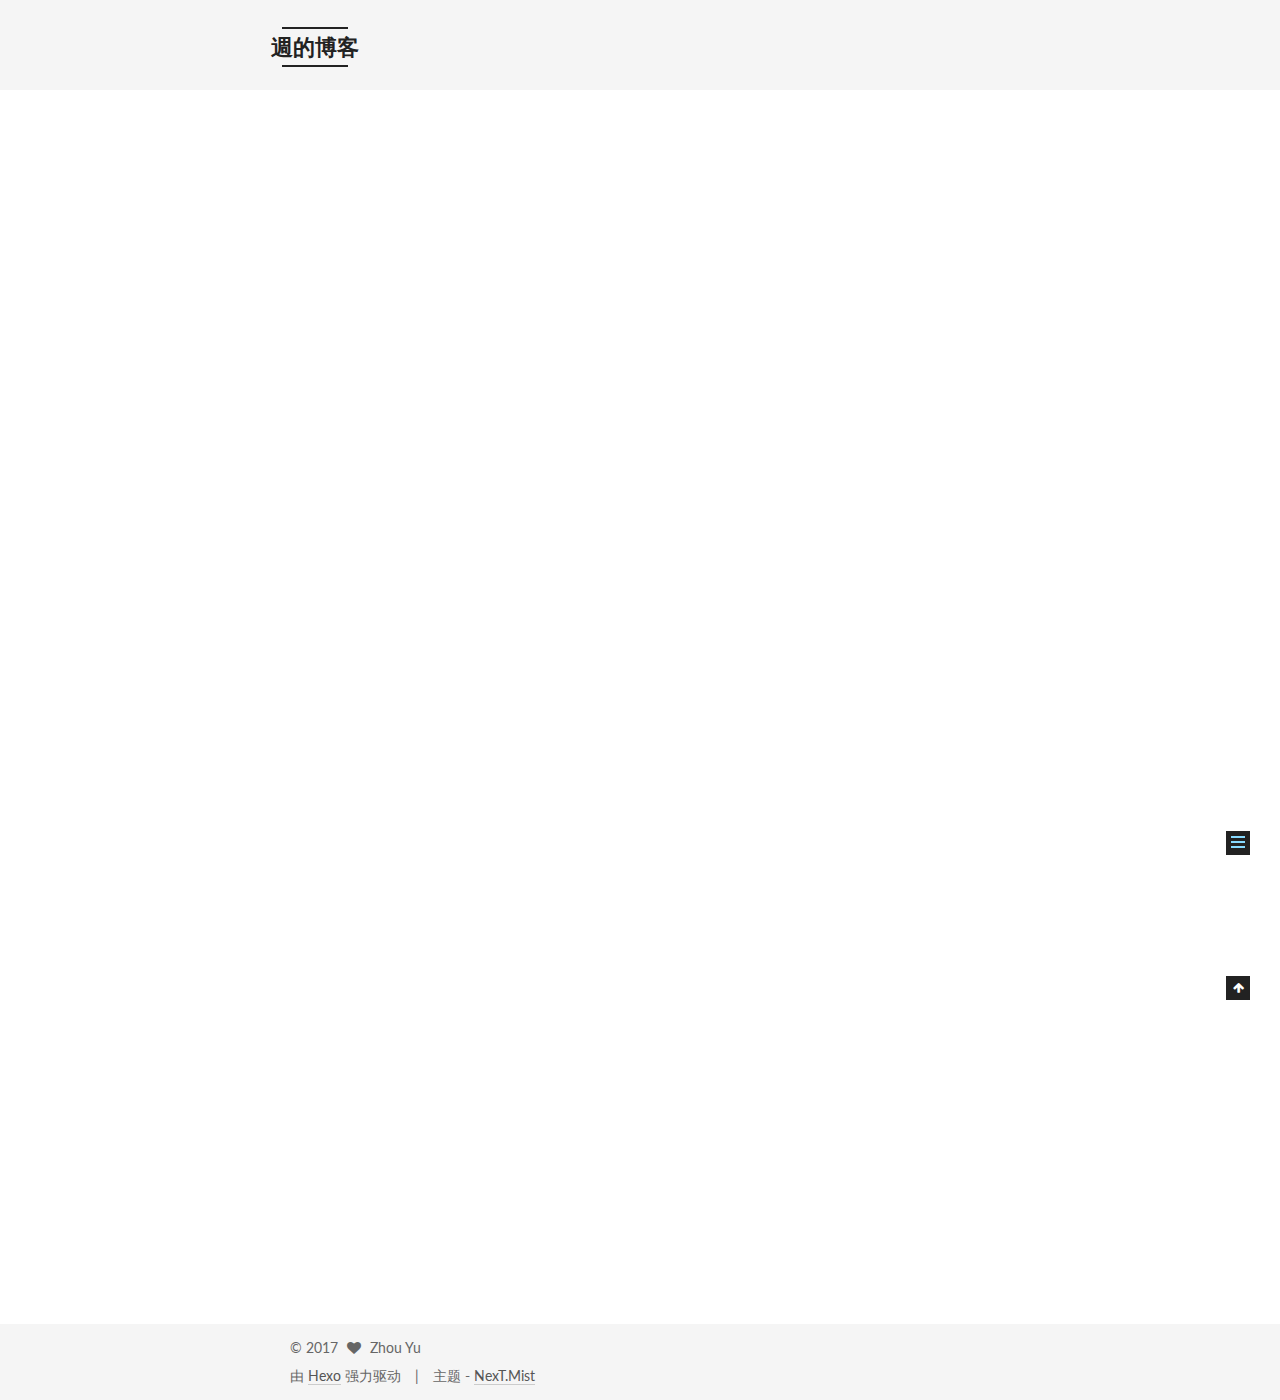
<file: 2017/03/23/hello-world/index.html>
<!doctype html>



  


<html class="theme-next mist use-motion" lang="zh-Hans">
<head>
  <meta charset="UTF-8"/>
<meta http-equiv="X-UA-Compatible" content="IE=edge" />
<meta name="viewport" content="width=device-width, initial-scale=1, maximum-scale=1"/>



<meta http-equiv="Cache-Control" content="no-transform" />
<meta http-equiv="Cache-Control" content="no-siteapp" />















  
  
  <link href="/lib/fancybox/source/jquery.fancybox.css?v=2.1.5" rel="stylesheet" type="text/css" />




  
  
  
  

  
    
    
  

  

  

  

  

  
    
    
    <link href="//fonts.googleapis.com/css?family=Lato:300,300italic,400,400italic,700,700italic&subset=latin,latin-ext" rel="stylesheet" type="text/css">
  






<link href="/lib/font-awesome/css/font-awesome.min.css?v=4.6.2" rel="stylesheet" type="text/css" />

<link href="/css/main.css?v=5.1.0" rel="stylesheet" type="text/css" />


  <meta name="keywords" content="Zhouyu" />








  <link rel="shortcut icon" type="image/x-icon" href="/favicon.ico?v=5.1.0" />






<meta name="description" content="Welcome to Hexo! This is your very first post. Check documentation for more info. If you get any problems when using Hexo, you can find the answer in troubleshooting or you can ask me on GitHub.
Quick">
<meta property="og:type" content="article">
<meta property="og:title" content="Hello World">
<meta property="og:url" content="http://www.zy-lr.cn/2017/03/23/hello-world/index.html">
<meta property="og:site_name" content="週的博客">
<meta property="og:description" content="Welcome to Hexo! This is your very first post. Check documentation for more info. If you get any problems when using Hexo, you can find the answer in troubleshooting or you can ask me on GitHub.
Quick">
<meta property="og:updated_time" content="2017-03-23T11:40:07.901Z">
<meta name="twitter:card" content="summary">
<meta name="twitter:title" content="Hello World">
<meta name="twitter:description" content="Welcome to Hexo! This is your very first post. Check documentation for more info. If you get any problems when using Hexo, you can find the answer in troubleshooting or you can ask me on GitHub.
Quick">



<script type="text/javascript" id="hexo.configurations">
  var NexT = window.NexT || {};
  var CONFIG = {
    root: '/',
    scheme: 'Mist',
    sidebar: {"position":"left","display":"post","offset":12,"offset_float":0,"b2t":false,"scrollpercent":false},
    fancybox: true,
    motion: true,
    duoshuo: {
      userId: '0',
      author: '博主'
    },
    algolia: {
      applicationID: '',
      apiKey: '',
      indexName: '',
      hits: {"per_page":10},
      labels: {"input_placeholder":"Search for Posts","hits_empty":"We didn't find any results for the search: ${query}","hits_stats":"${hits} results found in ${time} ms"}
    }
  };
</script>



  <link rel="canonical" href="http://www.zy-lr.cn/2017/03/23/hello-world/"/>





  <title> Hello World | 週的博客 </title>
</head>

<body itemscope itemtype="http://schema.org/WebPage" lang="zh-Hans">

  














  
  
    
  

  <div class="container one-collumn sidebar-position-left page-post-detail ">
    <div class="headband"></div>

    <header id="header" class="header" itemscope itemtype="http://schema.org/WPHeader">
      <div class="header-inner"><div class="site-brand-wrapper">
  <div class="site-meta ">
    

    <div class="custom-logo-site-title">
      <a href="/"  class="brand" rel="start">
        <span class="logo-line-before"><i></i></span>
        <span class="site-title">週的博客</span>
        <span class="logo-line-after"><i></i></span>
      </a>
    </div>
      
        <p class="site-subtitle">Zhou yu's blog</p>
      
  </div>

  <div class="site-nav-toggle">
    <button>
      <span class="btn-bar"></span>
      <span class="btn-bar"></span>
      <span class="btn-bar"></span>
    </button>
  </div>
</div>

<nav class="site-nav">
  

  
    <ul id="menu" class="menu">
      
        
        <li class="menu-item menu-item-home">
          <a href="/" rel="section">
            
              <i class="menu-item-icon fa fa-fw fa-home"></i> <br />
            
            首页
          </a>
        </li>
      
        
        <li class="menu-item menu-item-categories">
          <a href="/categories" rel="section">
            
              <i class="menu-item-icon fa fa-fw fa-th"></i> <br />
            
            分类
          </a>
        </li>
      
        
        <li class="menu-item menu-item-about">
          <a href="/about" rel="section">
            
              <i class="menu-item-icon fa fa-fw fa-user"></i> <br />
            
            关于
          </a>
        </li>
      
        
        <li class="menu-item menu-item-archives">
          <a href="/archives" rel="section">
            
              <i class="menu-item-icon fa fa-fw fa-archive"></i> <br />
            
            归档
          </a>
        </li>
      
        
        <li class="menu-item menu-item-tags">
          <a href="/tags" rel="section">
            
              <i class="menu-item-icon fa fa-fw fa-tags"></i> <br />
            
            标签
          </a>
        </li>
      

      
    </ul>
  

  
</nav>



 </div>
    </header>

    <main id="main" class="main">
      <div class="main-inner">
        <div class="content-wrap">
          <div id="content" class="content">
            

  <div id="posts" class="posts-expand">
    

  

  
  
  

  <article class="post post-type-normal " itemscope itemtype="http://schema.org/Article">
    <link itemprop="mainEntityOfPage" href="http://www.zy-lr.cn/2017/03/23/hello-world/">

    <span hidden itemprop="author" itemscope itemtype="http://schema.org/Person">
      <meta itemprop="name" content="Zhou Yu">
      <meta itemprop="description" content="">
      <meta itemprop="image" content="/images/avatar.gif">
    </span>

    <span hidden itemprop="publisher" itemscope itemtype="http://schema.org/Organization">
      <meta itemprop="name" content="週的博客">
    </span>

    
      <header class="post-header">

        
        
          <h1 class="post-title" itemprop="name headline">
            
            
              
                Hello World
              
            
          </h1>
        

        <div class="post-meta">
          <span class="post-time">
            
              <span class="post-meta-item-icon">
                <i class="fa fa-calendar-o"></i>
              </span>
              
                <span class="post-meta-item-text">发表于</span>
              
              <time title="创建于" itemprop="dateCreated datePublished" datetime="2017-03-23T19:40:07+08:00">
                2017-03-23
              </time>
            

            

            
          </span>

          

          
            
          

          
          

          

          

          

        </div>
      </header>
    


    <div class="post-body" itemprop="articleBody">

      
      

      
        <p>Welcome to <a href="https://hexo.io/" target="_blank" rel="external">Hexo</a>! This is your very first post. Check <a href="https://hexo.io/docs/" target="_blank" rel="external">documentation</a> for more info. If you get any problems when using Hexo, you can find the answer in <a href="https://hexo.io/docs/troubleshooting.html" target="_blank" rel="external">troubleshooting</a> or you can ask me on <a href="https://github.com/hexojs/hexo/issues" target="_blank" rel="external">GitHub</a>.</p>
<h2 id="Quick-Start"><a href="#Quick-Start" class="headerlink" title="Quick Start"></a>Quick Start</h2><h3 id="Create-a-new-post"><a href="#Create-a-new-post" class="headerlink" title="Create a new post"></a>Create a new post</h3><figure class="highlight bash"><table><tr><td class="gutter"><pre><div class="line">1</div></pre></td><td class="code"><pre><div class="line">$ hexo new <span class="string">"My New Post"</span></div></pre></td></tr></table></figure>
<p>More info: <a href="https://hexo.io/docs/writing.html" target="_blank" rel="external">Writing</a></p>
<h3 id="Run-server"><a href="#Run-server" class="headerlink" title="Run server"></a>Run server</h3><figure class="highlight bash"><table><tr><td class="gutter"><pre><div class="line">1</div></pre></td><td class="code"><pre><div class="line">$ hexo server</div></pre></td></tr></table></figure>
<p>More info: <a href="https://hexo.io/docs/server.html" target="_blank" rel="external">Server</a></p>
<h3 id="Generate-static-files"><a href="#Generate-static-files" class="headerlink" title="Generate static files"></a>Generate static files</h3><figure class="highlight bash"><table><tr><td class="gutter"><pre><div class="line">1</div></pre></td><td class="code"><pre><div class="line">$ hexo generate</div></pre></td></tr></table></figure>
<p>More info: <a href="https://hexo.io/docs/generating.html" target="_blank" rel="external">Generating</a></p>
<h3 id="Deploy-to-remote-sites"><a href="#Deploy-to-remote-sites" class="headerlink" title="Deploy to remote sites"></a>Deploy to remote sites</h3><figure class="highlight bash"><table><tr><td class="gutter"><pre><div class="line">1</div></pre></td><td class="code"><pre><div class="line">$ hexo deploy</div></pre></td></tr></table></figure>
<p>More info: <a href="https://hexo.io/docs/deployment.html" target="_blank" rel="external">Deployment</a></p>

      
    </div>

    <div>
      
        

      
    </div>

    <div>
      
        

      
    </div>


    <footer class="post-footer">
      

      
        
      

      
        <div class="post-nav">
          <div class="post-nav-next post-nav-item">
            
          </div>

          <span class="post-nav-divider"></span>

          <div class="post-nav-prev post-nav-item">
            
              <a href="/2017/03/23/但行好事，莫问前途/" rel="prev" title="但行好事，莫问前途">
                但行好事，莫问前途 <i class="fa fa-chevron-right"></i>
              </a>
            
          </div>
        </div>
      

      
      
    </footer>
  </article>



    <div class="post-spread">
      
    </div>
  </div>

          
          </div>
          


          
  <div class="comments" id="comments">
    
  </div>


        </div>
        
          
  
  <div class="sidebar-toggle">
    <div class="sidebar-toggle-line-wrap">
      <span class="sidebar-toggle-line sidebar-toggle-line-first"></span>
      <span class="sidebar-toggle-line sidebar-toggle-line-middle"></span>
      <span class="sidebar-toggle-line sidebar-toggle-line-last"></span>
    </div>
  </div>

  <aside id="sidebar" class="sidebar">
    <div class="sidebar-inner">

      

      
        <ul class="sidebar-nav motion-element">
          <li class="sidebar-nav-toc sidebar-nav-active" data-target="post-toc-wrap" >
            文章目录
          </li>
          <li class="sidebar-nav-overview" data-target="site-overview">
            站点概览
          </li>
        </ul>
      

      <section class="site-overview sidebar-panel">
        <div class="site-author motion-element" itemprop="author" itemscope itemtype="http://schema.org/Person">
          <img class="site-author-image" itemprop="image"
               src="/images/avatar.gif"
               alt="Zhou Yu" />
          <p class="site-author-name" itemprop="name">Zhou Yu</p>
           
              <p class="site-description motion-element" itemprop="description">思考中。。。。。</p>
          
        </div>
        <nav class="site-state motion-element">
        
          
            <div class="site-state-item site-state-posts">
              <a href="/archives">
                <span class="site-state-item-count">2</span>
                <span class="site-state-item-name">日志</span>
              </a>
            </div>
          

          

          

        </nav>

        

        <div class="links-of-author motion-element">
          
        </div>

        
        

        
        

        


      </section>

      
      <!--noindex-->
        <section class="post-toc-wrap motion-element sidebar-panel sidebar-panel-active">
          <div class="post-toc">

            
              
            

            
              <div class="post-toc-content"><ol class="nav"><li class="nav-item nav-level-2"><a class="nav-link" href="#Quick-Start"><span class="nav-number">1.</span> <span class="nav-text">Quick Start</span></a><ol class="nav-child"><li class="nav-item nav-level-3"><a class="nav-link" href="#Create-a-new-post"><span class="nav-number">1.1.</span> <span class="nav-text">Create a new post</span></a></li><li class="nav-item nav-level-3"><a class="nav-link" href="#Run-server"><span class="nav-number">1.2.</span> <span class="nav-text">Run server</span></a></li><li class="nav-item nav-level-3"><a class="nav-link" href="#Generate-static-files"><span class="nav-number">1.3.</span> <span class="nav-text">Generate static files</span></a></li><li class="nav-item nav-level-3"><a class="nav-link" href="#Deploy-to-remote-sites"><span class="nav-number">1.4.</span> <span class="nav-text">Deploy to remote sites</span></a></li></ol></li></ol></div>
            

          </div>
        </section>
      <!--/noindex-->
      

      

    </div>
  </aside>


        
      </div>
    </main>

    <footer id="footer" class="footer">
      <div class="footer-inner">
        <div class="copyright" >
  
  &copy; 
  <span itemprop="copyrightYear">2017</span>
  <span class="with-love">
    <i class="fa fa-heart"></i>
  </span>
  <span class="author" itemprop="copyrightHolder">Zhou Yu</span>
</div>


<div class="powered-by">
  由 <a class="theme-link" href="https://hexo.io">Hexo</a> 强力驱动
</div>

<div class="theme-info">
  主题 -
  <a class="theme-link" href="https://github.com/iissnan/hexo-theme-next">
    NexT.Mist
  </a>
</div>


        

        
      </div>
    </footer>

    
      <div class="back-to-top">
        <i class="fa fa-arrow-up"></i>
        
      </div>
    
    
  </div>

  

<script type="text/javascript">
  if (Object.prototype.toString.call(window.Promise) !== '[object Function]') {
    window.Promise = null;
  }
</script>









  




  
  <script type="text/javascript" src="/lib/jquery/index.js?v=2.1.3"></script>

  
  <script type="text/javascript" src="/lib/fastclick/lib/fastclick.min.js?v=1.0.6"></script>

  
  <script type="text/javascript" src="/lib/jquery_lazyload/jquery.lazyload.js?v=1.9.7"></script>

  
  <script type="text/javascript" src="/lib/velocity/velocity.min.js?v=1.2.1"></script>

  
  <script type="text/javascript" src="/lib/velocity/velocity.ui.min.js?v=1.2.1"></script>

  
  <script type="text/javascript" src="/lib/fancybox/source/jquery.fancybox.pack.js?v=2.1.5"></script>


  


  <script type="text/javascript" src="/js/src/utils.js?v=5.1.0"></script>

  <script type="text/javascript" src="/js/src/motion.js?v=5.1.0"></script>



  
  

  
  <script type="text/javascript" src="/js/src/scrollspy.js?v=5.1.0"></script>
<script type="text/javascript" src="/js/src/post-details.js?v=5.1.0"></script>



  


  <script type="text/javascript" src="/js/src/bootstrap.js?v=5.1.0"></script>



  



  




	





  





  





  



  
  

  

  

  

  


  

</body>
</html>
</file>
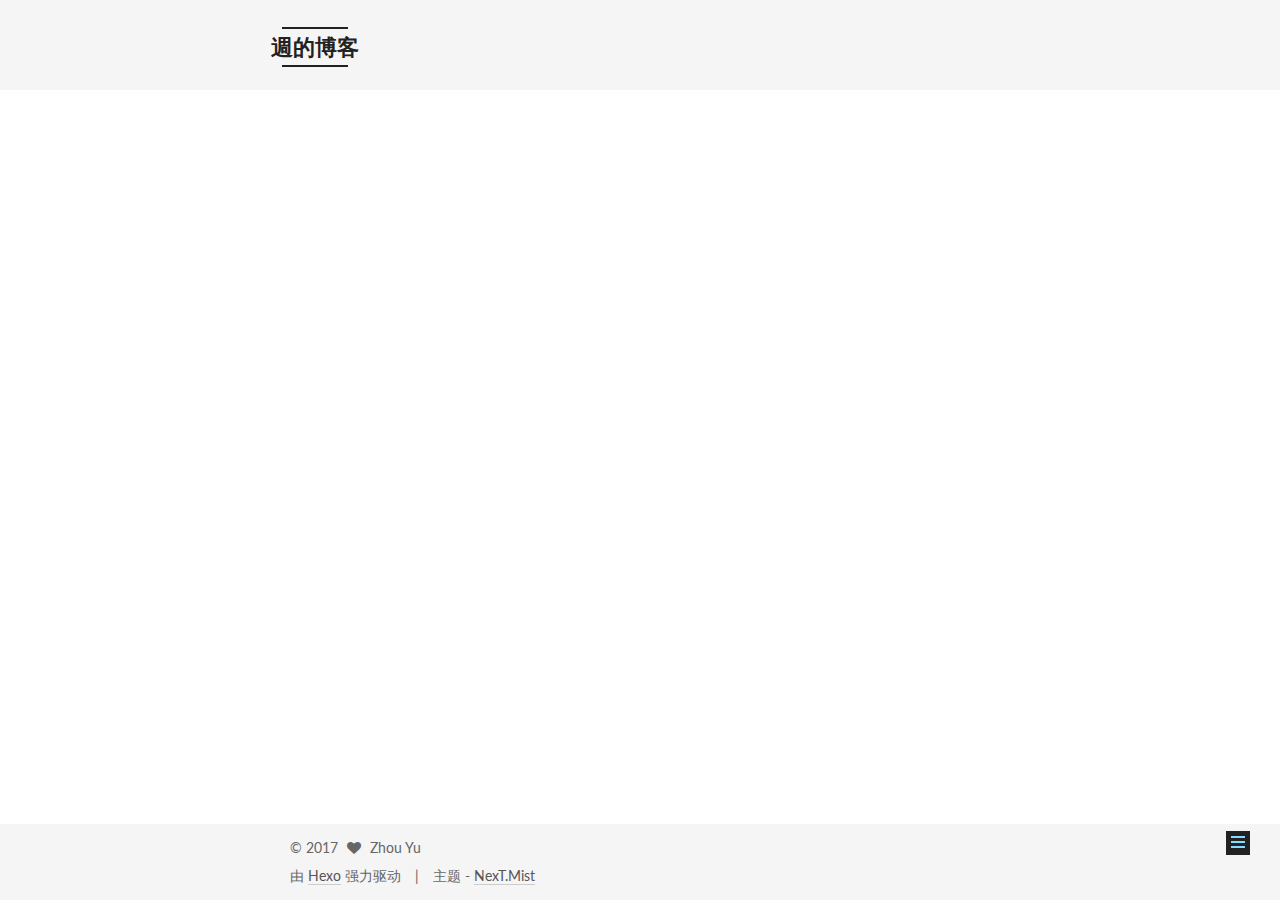
<file: 2017/03/23/但行好事，莫问前途/index.html>
<!doctype html>



  


<html class="theme-next mist use-motion" lang="zh-Hans">
<head>
  <meta charset="UTF-8"/>
<meta http-equiv="X-UA-Compatible" content="IE=edge" />
<meta name="viewport" content="width=device-width, initial-scale=1, maximum-scale=1"/>



<meta http-equiv="Cache-Control" content="no-transform" />
<meta http-equiv="Cache-Control" content="no-siteapp" />















  
  
  <link href="/lib/fancybox/source/jquery.fancybox.css?v=2.1.5" rel="stylesheet" type="text/css" />




  
  
  
  

  
    
    
  

  

  

  

  

  
    
    
    <link href="//fonts.googleapis.com/css?family=Lato:300,300italic,400,400italic,700,700italic&subset=latin,latin-ext" rel="stylesheet" type="text/css">
  






<link href="/lib/font-awesome/css/font-awesome.min.css?v=4.6.2" rel="stylesheet" type="text/css" />

<link href="/css/main.css?v=5.1.0" rel="stylesheet" type="text/css" />


  <meta name="keywords" content="Zhouyu" />








  <link rel="shortcut icon" type="image/x-icon" href="/favicon.ico?v=5.1.0" />






<meta name="description" content="思考中。。。。。">
<meta property="og:type" content="article">
<meta property="og:title" content="但行好事，莫问前途">
<meta property="og:url" content="http://www.zy-lr.cn/2017/03/23/但行好事，莫问前途/index.html">
<meta property="og:site_name" content="週的博客">
<meta property="og:description" content="思考中。。。。。">
<meta property="og:updated_time" content="2017-03-23T12:05:37.928Z">
<meta name="twitter:card" content="summary">
<meta name="twitter:title" content="但行好事，莫问前途">
<meta name="twitter:description" content="思考中。。。。。">



<script type="text/javascript" id="hexo.configurations">
  var NexT = window.NexT || {};
  var CONFIG = {
    root: '/',
    scheme: 'Mist',
    sidebar: {"position":"left","display":"post","offset":12,"offset_float":0,"b2t":false,"scrollpercent":false},
    fancybox: true,
    motion: true,
    duoshuo: {
      userId: '0',
      author: '博主'
    },
    algolia: {
      applicationID: '',
      apiKey: '',
      indexName: '',
      hits: {"per_page":10},
      labels: {"input_placeholder":"Search for Posts","hits_empty":"We didn't find any results for the search: ${query}","hits_stats":"${hits} results found in ${time} ms"}
    }
  };
</script>



  <link rel="canonical" href="http://www.zy-lr.cn/2017/03/23/但行好事，莫问前途/"/>





  <title> 但行好事，莫问前途 | 週的博客 </title>
</head>

<body itemscope itemtype="http://schema.org/WebPage" lang="zh-Hans">

  














  
  
    
  

  <div class="container one-collumn sidebar-position-left page-post-detail ">
    <div class="headband"></div>

    <header id="header" class="header" itemscope itemtype="http://schema.org/WPHeader">
      <div class="header-inner"><div class="site-brand-wrapper">
  <div class="site-meta ">
    

    <div class="custom-logo-site-title">
      <a href="/"  class="brand" rel="start">
        <span class="logo-line-before"><i></i></span>
        <span class="site-title">週的博客</span>
        <span class="logo-line-after"><i></i></span>
      </a>
    </div>
      
        <p class="site-subtitle">Zhou yu's blog</p>
      
  </div>

  <div class="site-nav-toggle">
    <button>
      <span class="btn-bar"></span>
      <span class="btn-bar"></span>
      <span class="btn-bar"></span>
    </button>
  </div>
</div>

<nav class="site-nav">
  

  
    <ul id="menu" class="menu">
      
        
        <li class="menu-item menu-item-home">
          <a href="/" rel="section">
            
              <i class="menu-item-icon fa fa-fw fa-home"></i> <br />
            
            首页
          </a>
        </li>
      
        
        <li class="menu-item menu-item-categories">
          <a href="/categories" rel="section">
            
              <i class="menu-item-icon fa fa-fw fa-th"></i> <br />
            
            分类
          </a>
        </li>
      
        
        <li class="menu-item menu-item-about">
          <a href="/about" rel="section">
            
              <i class="menu-item-icon fa fa-fw fa-user"></i> <br />
            
            关于
          </a>
        </li>
      
        
        <li class="menu-item menu-item-archives">
          <a href="/archives" rel="section">
            
              <i class="menu-item-icon fa fa-fw fa-archive"></i> <br />
            
            归档
          </a>
        </li>
      
        
        <li class="menu-item menu-item-tags">
          <a href="/tags" rel="section">
            
              <i class="menu-item-icon fa fa-fw fa-tags"></i> <br />
            
            标签
          </a>
        </li>
      

      
    </ul>
  

  
</nav>



 </div>
    </header>

    <main id="main" class="main">
      <div class="main-inner">
        <div class="content-wrap">
          <div id="content" class="content">
            

  <div id="posts" class="posts-expand">
    

  

  
  
  

  <article class="post post-type-normal " itemscope itemtype="http://schema.org/Article">
    <link itemprop="mainEntityOfPage" href="http://www.zy-lr.cn/2017/03/23/但行好事，莫问前途/">

    <span hidden itemprop="author" itemscope itemtype="http://schema.org/Person">
      <meta itemprop="name" content="Zhou Yu">
      <meta itemprop="description" content="">
      <meta itemprop="image" content="/images/avatar.gif">
    </span>

    <span hidden itemprop="publisher" itemscope itemtype="http://schema.org/Organization">
      <meta itemprop="name" content="週的博客">
    </span>

    
      <header class="post-header">

        
        
          <h1 class="post-title" itemprop="name headline">
            
            
              
                但行好事，莫问前途
              
            
          </h1>
        

        <div class="post-meta">
          <span class="post-time">
            
              <span class="post-meta-item-icon">
                <i class="fa fa-calendar-o"></i>
              </span>
              
                <span class="post-meta-item-text">发表于</span>
              
              <time title="创建于" itemprop="dateCreated datePublished" datetime="2017-03-23T20:05:37+08:00">
                2017-03-23
              </time>
            

            

            
          </span>

          

          
            
          

          
          

          

          

          

        </div>
      </header>
    


    <div class="post-body" itemprop="articleBody">

      
      

      
        
      
    </div>

    <div>
      
        

      
    </div>

    <div>
      
        

      
    </div>


    <footer class="post-footer">
      

      
        
      

      
        <div class="post-nav">
          <div class="post-nav-next post-nav-item">
            
              <a href="/2017/03/23/hello-world/" rel="next" title="Hello World">
                <i class="fa fa-chevron-left"></i> Hello World
              </a>
            
          </div>

          <span class="post-nav-divider"></span>

          <div class="post-nav-prev post-nav-item">
            
          </div>
        </div>
      

      
      
    </footer>
  </article>



    <div class="post-spread">
      
    </div>
  </div>

          
          </div>
          


          
  <div class="comments" id="comments">
    
  </div>


        </div>
        
          
  
  <div class="sidebar-toggle">
    <div class="sidebar-toggle-line-wrap">
      <span class="sidebar-toggle-line sidebar-toggle-line-first"></span>
      <span class="sidebar-toggle-line sidebar-toggle-line-middle"></span>
      <span class="sidebar-toggle-line sidebar-toggle-line-last"></span>
    </div>
  </div>

  <aside id="sidebar" class="sidebar">
    <div class="sidebar-inner">

      

      

      <section class="site-overview sidebar-panel sidebar-panel-active">
        <div class="site-author motion-element" itemprop="author" itemscope itemtype="http://schema.org/Person">
          <img class="site-author-image" itemprop="image"
               src="/images/avatar.gif"
               alt="Zhou Yu" />
          <p class="site-author-name" itemprop="name">Zhou Yu</p>
           
              <p class="site-description motion-element" itemprop="description">思考中。。。。。</p>
          
        </div>
        <nav class="site-state motion-element">
        
          
            <div class="site-state-item site-state-posts">
              <a href="/archives">
                <span class="site-state-item-count">2</span>
                <span class="site-state-item-name">日志</span>
              </a>
            </div>
          

          

          

        </nav>

        

        <div class="links-of-author motion-element">
          
        </div>

        
        

        
        

        


      </section>

      

      

    </div>
  </aside>


        
      </div>
    </main>

    <footer id="footer" class="footer">
      <div class="footer-inner">
        <div class="copyright" >
  
  &copy; 
  <span itemprop="copyrightYear">2017</span>
  <span class="with-love">
    <i class="fa fa-heart"></i>
  </span>
  <span class="author" itemprop="copyrightHolder">Zhou Yu</span>
</div>


<div class="powered-by">
  由 <a class="theme-link" href="https://hexo.io">Hexo</a> 强力驱动
</div>

<div class="theme-info">
  主题 -
  <a class="theme-link" href="https://github.com/iissnan/hexo-theme-next">
    NexT.Mist
  </a>
</div>


        

        
      </div>
    </footer>

    
      <div class="back-to-top">
        <i class="fa fa-arrow-up"></i>
        
      </div>
    
    
  </div>

  

<script type="text/javascript">
  if (Object.prototype.toString.call(window.Promise) !== '[object Function]') {
    window.Promise = null;
  }
</script>









  




  
  <script type="text/javascript" src="/lib/jquery/index.js?v=2.1.3"></script>

  
  <script type="text/javascript" src="/lib/fastclick/lib/fastclick.min.js?v=1.0.6"></script>

  
  <script type="text/javascript" src="/lib/jquery_lazyload/jquery.lazyload.js?v=1.9.7"></script>

  
  <script type="text/javascript" src="/lib/velocity/velocity.min.js?v=1.2.1"></script>

  
  <script type="text/javascript" src="/lib/velocity/velocity.ui.min.js?v=1.2.1"></script>

  
  <script type="text/javascript" src="/lib/fancybox/source/jquery.fancybox.pack.js?v=2.1.5"></script>


  


  <script type="text/javascript" src="/js/src/utils.js?v=5.1.0"></script>

  <script type="text/javascript" src="/js/src/motion.js?v=5.1.0"></script>



  
  

  
  <script type="text/javascript" src="/js/src/scrollspy.js?v=5.1.0"></script>
<script type="text/javascript" src="/js/src/post-details.js?v=5.1.0"></script>



  


  <script type="text/javascript" src="/js/src/bootstrap.js?v=5.1.0"></script>



  



  




	





  





  





  



  
  

  

  

  

  


  

</body>
</html>
</file>
<file: css/main.css>
/* normalize.css v3.0.2 | MIT License | git.io/normalize */
html {
  font-family: sans-serif; /* 1 */
  -ms-text-size-adjust: 100%; /* 2 */
  -webkit-text-size-adjust: 100%; /* 2 */
}
body {
  margin: 0;
}
article,
aside,
details,
figcaption,
figure,
footer,
header,
hgroup,
main,
menu,
nav,
section,
summary {
  display: block;
}
audio,
canvas,
progress,
video {
  display: inline-block; /* 1 */
  vertical-align: baseline; /* 2 */
}
audio:not([controls]) {
  display: none;
  height: 0;
}
[hidden],
template {
  display: none;
}
a {
  background-color: transparent;
}
a:active,
a:hover {
  outline: 0;
}
abbr[title] {
  border-bottom: 1px dotted;
}
b,
strong {
  font-weight: bold;
}
dfn {
  font-style: italic;
}
h1 {
  font-size: 2em;
  margin: 0.67em 0;
}
mark {
  background: #ff0;
  color: #000;
}
small {
  font-size: 80%;
}
sub,
sup {
  font-size: 75%;
  line-height: 0;
  position: relative;
  vertical-align: baseline;
}
sup {
  top: -0.5em;
}
sub {
  bottom: -0.25em;
}
img {
  border: 0;
}
svg:not(:root) {
  overflow: hidden;
}
figure {
  margin: 1em 40px;
}
hr {
  -moz-box-sizing: content-box;
  box-sizing: content-box;
  height: 0;
}
pre {
  overflow: auto;
}
code,
kbd,
pre,
samp {
  font-family: monospace, monospace;
  font-size: 1em;
}
button,
input,
optgroup,
select,
textarea {
  color: inherit; /* 1 */
  font: inherit; /* 2 */
  margin: 0; /* 3 */
}
button {
  overflow: visible;
}
button,
select {
  text-transform: none;
}
button,
html input[type="button"],
input[type="reset"],
input[type="submit"] {
  -webkit-appearance: button; /* 2 */
  cursor: pointer; /* 3 */
}
button[disabled],
html input[disabled] {
  cursor: default;
}
button::-moz-focus-inner,
input::-moz-focus-inner {
  border: 0;
  padding: 0;
}
input {
  line-height: normal;
}
input[type="checkbox"],
input[type="radio"] {
  box-sizing: border-box; /* 1 */
  padding: 0; /* 2 */
}
input[type="number"]::-webkit-inner-spin-button,
input[type="number"]::-webkit-outer-spin-button {
  height: auto;
}
input[type="search"] {
  -webkit-appearance: textfield; /* 1 */
  -moz-box-sizing: content-box;
  -webkit-box-sizing: content-box; /* 2 */
  box-sizing: content-box;
}
input[type="search"]::-webkit-search-cancel-button,
input[type="search"]::-webkit-search-decoration {
  -webkit-appearance: none;
}
fieldset {
  border: 1px solid #c0c0c0;
  margin: 0 2px;
  padding: 0.35em 0.625em 0.75em;
}
legend {
  border: 0; /* 1 */
  padding: 0; /* 2 */
}
textarea {
  overflow: auto;
}
optgroup {
  font-weight: bold;
}
table {
  border-collapse: collapse;
  border-spacing: 0;
}
td,
th {
  padding: 0;
}
::selection {
  background: #262a30;
  color: #fff;
}
body {
  position: relative;
  font-family: 'Lato', "PingFang SC", "Microsoft YaHei", sans-serif;
  font-size: 14px;
  line-height: 2;
  color: #555;
  background: #fff;
}
@media (max-width: 767px) {
  body {
    padding-right: 0 !important;
  }
}
@media (min-width: 768px) and (max-width: 991px) {
  body {
    padding-right: 0 !important;
  }
}
@media (min-width: 1600px) {
  body {
    font-size: 16px;
  }
}
h1,
h2,
h3,
h4,
h5,
h6 {
  margin: 0;
  padding: 0;
  font-weight: bold;
  line-height: 1.5;
  font-family: 'Lato', "PingFang SC", "Microsoft YaHei", sans-serif;
}
h2,
h3,
h4,
h5,
h6 {
  margin: 20px 0 15px;
}
h1 {
  font-size: 24px;
}
@media (max-width: 767px) {
  h1 {
    font-size: 20px;
  }
}
h2 {
  font-size: 22px;
}
@media (max-width: 767px) {
  h2 {
    font-size: 18px;
  }
}
h3 {
  font-size: 20px;
}
@media (max-width: 767px) {
  h3 {
    font-size: 16px;
  }
}
h4 {
  font-size: 18px;
}
@media (max-width: 767px) {
  h4 {
    font-size: 14px;
  }
}
h5 {
  font-size: 16px;
}
@media (max-width: 767px) {
  h5 {
    font-size: 12px;
  }
}
h6 {
  font-size: 14px;
}
@media (max-width: 767px) {
  h6 {
    font-size: 10px;
  }
}
p {
  margin: 0 0 25px 0;
}
a {
  color: #555;
  text-decoration: none;
  border-bottom: 1px solid #999;
  word-wrap: break-word;
}
a:hover {
  color: #222;
  border-bottom-color: #222;
}
blockquote {
  margin: 0;
  padding: 0;
}
img {
  display: block;
  margin: auto;
  max-width: 100%;
  height: auto;
}
hr {
  margin: 40px 0;
  height: 3px;
  border: none;
  background-color: #ddd;
  background-image: repeating-linear-gradient(-45deg, #fff, #fff 4px, transparent 4px, transparent 8px);
}
blockquote {
  padding: 0 15px;
  color: #666;
  border-left: 4px solid #ddd;
}
blockquote cite::before {
  content: "-";
  padding: 0 5px;
}
dt {
  font-weight: 700;
}
dd {
  margin: 0;
  padding: 0;
}
.text-left {
  text-align: left;
}
.text-center {
  text-align: center;
}
.text-right {
  text-align: right;
}
.text-justify {
  text-align: justify;
}
.text-nowrap {
  white-space: nowrap;
}
.text-lowercase {
  text-transform: lowercase;
}
.text-uppercase {
  text-transform: uppercase;
}
.text-capitalize {
  text-transform: capitalize;
}
.center-block {
  display: block;
  margin-left: auto;
  margin-right: auto;
}
.clearfix:before,
.clearfix:after {
  content: " ";
  display: table;
}
.clearfix:after {
  clear: both;
}
.pullquote {
  width: 45%;
}
.pullquote.left {
  float: left;
  margin-left: 5px;
  margin-right: 10px;
}
.pullquote.right {
  float: right;
  margin-left: 10px;
  margin-right: 5px;
}
.affix.affix.affix {
  position: fixed;
}
.translation {
  margin-top: -20px;
  font-size: 14px;
  color: #999;
}
.scrollbar-measure {
  width: 100px;
  height: 100px;
  overflow: scroll;
  position: absolute;
  top: -9999px;
}
.use-motion .motion-element {
  opacity: 0;
}
table {
  margin: 20px 0;
  width: 100%;
  border-collapse: collapse;
  border-spacing: 0;
  border: 1px solid #ddd;
  font-size: 14px;
  table-layout: fixed;
  word-wrap: break-all;
}
table>tbody>tr:nth-of-type(odd) {
  background-color: #f9f9f9;
}
table>tbody>tr:hover {
  background-color: #f5f5f5;
}
caption,
th,
td {
  padding: 8px;
  text-align: left;
  vertical-align: middle;
  font-weight: normal;
}
th,
td {
  border-bottom: 3px solid #ddd;
  border-right: 1px solid #eee;
}
th {
  padding-bottom: 10px;
  font-weight: 700;
}
td {
  border-bottom-width: 1px;
}
html,
body {
  height: 100%;
}
.container {
  position: relative;
  min-height: 100%;
}
.header-inner {
  margin: 0 auto;
  padding: 100px 0 70px;
  width: 700px;
}
@media (min-width: 1600px) {
  .container .header-inner {
    width: 900px;
  }
}
.main {
  padding-bottom: 150px;
}
.main-inner {
  margin: 0 auto;
  width: 700px;
}
@media (min-width: 1600px) {
  .container .main-inner {
    width: 900px;
  }
}
.footer {
  position: absolute;
  left: 0;
  bottom: 0;
  width: 100%;
  min-height: 50px;
}
.footer-inner {
  box-sizing: border-box;
  margin: 20px auto;
  width: 700px;
}
@media (min-width: 1600px) {
  .container .footer-inner {
    width: 900px;
  }
}
pre,
.highlight {
  overflow: auto;
  margin: 20px 0;
  padding: 0;
  font-size: 13px;
  color: #4d4d4c;
  background: #f7f7f7;
  line-height: 1.6;
}
pre,
code {
  font-family: consolas, Menlo, "PingFang SC", "Microsoft YaHei", monospace;
}
code {
  padding: 2px 4px;
  word-wrap: break-word;
  color: #555;
  background: #eee;
  border-radius: 3px;
  font-size: 13px;
}
pre code {
  padding: 0;
  color: #4d4d4c;
  background: none;
  text-shadow: none;
}
.highlight {
  border-radius: 1px;
}
.highlight pre {
  border: none;
  margin: 0;
  padding: 10px 0;
}
.highlight table {
  margin: 0;
  width: auto;
  border: none;
}
.highlight td {
  border: none;
  padding: 0;
}
.highlight figcaption {
  font-size: 1em;
  color: #4d4d4c;
  line-height: 1em;
  margin-bottom: 1em;
}
.highlight figcaption:before,
.highlight figcaption:after {
  content: " ";
  display: table;
}
.highlight figcaption:after {
  clear: both;
}
.highlight figcaption a {
  float: right;
  color: #4d4d4c;
}
.highlight figcaption a:hover {
  border-bottom-color: #4d4d4c;
}
.highlight .gutter pre {
  padding-left: 10px;
  padding-right: 10px;
  color: #869194;
  text-align: right;
  background-color: #eff2f3;
}
.highlight .code pre {
  padding-left: 10px;
  padding-right: 10px;
  background-color: #f7f7f7;
}
.highlight .line {
  height: 20px;
}
.gutter {
  -webkit-user-select: none;
  -moz-user-select: none;
  -ms-user-select: none;
  user-select: none;
}
.gist table {
  width: auto;
}
.gist table td {
  border: none;
}
pre .deletion {
  background: #fdd;
}
pre .addition {
  background: #dfd;
}
pre .meta {
  color: #8959a8;
}
pre .comment {
  color: #8e908c;
}
pre .variable,
pre .attribute,
pre .tag,
pre .regexp,
pre .ruby .constant,
pre .xml .tag .title,
pre .xml .pi,
pre .xml .doctype,
pre .html .doctype,
pre .css .id,
pre .css .class,
pre .css .pseudo {
  color: #c82829;
}
pre .number,
pre .preprocessor,
pre .built_in,
pre .literal,
pre .params,
pre .constant,
pre .command {
  color: #f5871f;
}
pre .ruby .class .title,
pre .css .rules .attribute,
pre .string,
pre .value,
pre .inheritance,
pre .header,
pre .ruby .symbol,
pre .xml .cdata,
pre .special,
pre .number,
pre .formula {
  color: #718c00;
}
pre .title,
pre .css .hexcolor {
  color: #3e999f;
}
pre .function,
pre .python .decorator,
pre .python .title,
pre .ruby .function .title,
pre .ruby .title .keyword,
pre .perl .sub,
pre .javascript .title,
pre .coffeescript .title {
  color: #4271ae;
}
pre .keyword,
pre .javascript .function {
  color: #8959a8;
}
.full-image.full-image.full-image {
  border: none;
  max-width: 100%;
  width: auto;
  margin: 20px auto;
}
@media (min-width: 992px) {
  .full-image.full-image.full-image {
    max-width: none;
    width: 110%;
    margin: 25px -5%;
  }
}
.blockquote-center,
.page-home .post-type-quote blockquote,
.page-post-detail .post-type-quote blockquote {
  position: relative;
  margin: 40px 0;
  padding: 0;
  border-left: none;
  text-align: center;
}
.blockquote-center::before,
.page-home .post-type-quote blockquote::before,
.page-post-detail .post-type-quote blockquote::before,
.blockquote-center::after,
.page-home .post-type-quote blockquote::after,
.page-post-detail .post-type-quote blockquote::after {
  position: absolute;
  content: ' ';
  display: block;
  width: 100%;
  height: 24px;
  opacity: 0.2;
  background-repeat: no-repeat;
  background-position: 0 -6px;
  background-size: 22px 22px;
}
.blockquote-center::before,
.page-home .post-type-quote blockquote::before,
.page-post-detail .post-type-quote blockquote::before {
  top: -20px;
  background-image: url("../images/quote-l.svg");
  border-top: 1px solid #ccc;
}
.blockquote-center::after,
.page-home .post-type-quote blockquote::after,
.page-post-detail .post-type-quote blockquote::after {
  bottom: -20px;
  background-image: url("../images/quote-r.svg");
  border-bottom: 1px solid #ccc;
  background-position: 100% 8px;
}
.blockquote-center p,
.page-home .post-type-quote blockquote p,
.page-post-detail .post-type-quote blockquote p,
.blockquote-center div,
.page-home .post-type-quote blockquote div,
.page-post-detail .post-type-quote blockquote div {
  text-align: center;
}
.post .post-body .group-picture img {
  box-sizing: border-box;
  padding: 0 3px;
  border: none;
}
.post .group-picture-row {
  overflow: hidden;
  margin-top: 6px;
}
.post .group-picture-row:first-child {
  margin-top: 0;
}
.post .group-picture-column {
  float: left;
}
.page-post-detail .post-body .group-picture-column {
  float: none;
  margin-top: 10px;
  width: auto !important;
}
.page-post-detail .post-body .group-picture-column img {
  margin: 0 auto;
}
.page-archive .group-picture-container {
  overflow: hidden;
}
.page-archive .group-picture-row {
  float: left;
}
.page-archive .group-picture-row:first-child {
  margin-top: 6px;
}
.page-archive .group-picture-column {
  max-width: 150px;
  max-height: 150px;
}
.note {
  padding: 20px;
  margin: 20px 0;
  border: 1px solid #eee;
  border-left-width: 5px;
  border-radius: 3px;
}
.note h2,
.note h3,
.note h4,
.note h5,
.note h6 {
  margin-top: 0;
  margin-bottom: 5px;
}
.note p:last-child {
  margin-bottom: 0;
}
.note code {
  border-radius: 3px;
}
.note+.note {
  margin-top: -5px;
}
.default {
  border-left-color: #777;
}
.default h2,
.default h3,
.default h4,
.default h5,
.default h6 {
  color: #777;
}
.primary {
  border-left-color: #428bca;
}
.primary h2,
.primary h3,
.primary h4,
.primary h5,
.primary h6 {
  color: #428bca;
}
.success {
  border-left-color: #5cb85c;
}
.success h2,
.success h3,
.success h4,
.success h5,
.success h6 {
  color: #5cb85c;
}
.danger {
  border-left-color: #d9534f;
}
.danger h2,
.danger h3,
.danger h4,
.danger h5,
.danger h6 {
  color: #d9534f;
}
.warning {
  border-left-color: #f0ad4e;
}
.warning h2,
.warning h3,
.warning h4,
.warning h5,
.warning h6 {
  color: #f0ad4e;
}
.info {
  border-left-color: #5bc0de;
}
.info h2,
.info h3,
.info h4,
.info h5,
.info h6 {
  color: #5bc0de;
}
.exturl {
  background-color: transparent;
  cursor: pointer;
  border-bottom: 1px solid #999;
}
.exturl .fa {
  font-size: 14px;
}
.exturl:active,
.exturl:hover {
  outline: 0;
  color: #222;
  border-bottom-color: #222;
}
.btn {
  display: inline-block;
  padding: 0 20px;
  font-size: 14px;
  color: #fff;
  background: #222;
  border: 2px solid #222;
  text-decoration: none;
  border-radius: 0;
  transition-property: background-color;
  transition-duration: 0.2s;
  transition-timing-function: ease-in-out;
  transition-delay: 0s;
}
.btn:hover,
.post-button .btn:hover {
  border-color: #222;
  color: #222;
  background: #fff;
}
.btn-bar {
  display: block;
  width: 22px;
  height: 2px;
  background: #555;
  border-radius: 1px;
}
.btn-bar+.btn-bar {
  margin-top: 4px;
}
.pagination {
  margin: 120px 0 40px;
  text-align: center;
  border-top: 1px solid #eee;
}
.page-number-basic,
.pagination .prev,
.pagination .next,
.pagination .page-number,
.pagination .space {
  display: inline-block;
  position: relative;
  top: -1px;
  margin: 0 10px;
  padding: 0 10px;
  line-height: 30px;
}
@media (max-width: 767px) {
  .page-number-basic,
  .pagination .prev,
  .pagination .next,
  .pagination .page-number,
  .pagination .space {
    margin: 0 5px;
  }
}
.pagination .prev,
.pagination .next,
.pagination .page-number {
  border-bottom: 0;
  border-top: 1px solid #eee;
  transition-property: border-color;
  transition-duration: 0.2s;
  transition-timing-function: ease-in-out;
  transition-delay: 0s;
}
.pagination .prev:hover,
.pagination .next:hover,
.pagination .page-number:hover {
  border-top-color: #222;
}
.pagination .space {
  padding: 0;
  margin: 0;
}
.pagination .prev {
  margin-left: 0;
}
.pagination .next {
  margin-right: 0;
}
.pagination .page-number.current {
  color: #fff;
  background: #ccc;
  border-top-color: #ccc;
}
@media (max-width: 767px) {
  .pagination {
    border-top: none;
  }
  .pagination .prev,
  .pagination .next,
  .pagination .page-number {
    margin-bottom: 10px;
    border-top: 0;
    border-bottom: 1px solid #eee;
  }
  .pagination .prev:hover,
  .pagination .next:hover,
  .pagination .page-number:hover {
    border-bottom-color: #222;
  }
}
.comments {
  margin: 60px 20px 0;
}
.tag-cloud {
  text-align: center;
}
.tag-cloud a {
  display: inline-block;
  margin: 10px;
}
.back-to-top {
  box-sizing: border-box;
  position: fixed;
  bottom: -100px;
  right: 30px;
  z-index: 1050;
  padding: 0 6px;
  width: 24px;
  background: #222;
  font-size: 12px;
  opacity: 1;
  color: #fff;
  cursor: pointer;
  text-align: center;
  -webkit-transform: translateZ(0);
  transition-property: bottom;
  transition-duration: 0.2s;
  transition-timing-function: ease-in-out;
  transition-delay: 0s;
}
@media (max-width: 767px) {
  .back-to-top {
    display: none;
  }
}
@media (min-width: 768px) and (max-width: 991px) {
  .back-to-top {
    display: none;
  }
}
.back-to-top.back-to-top-on {
  bottom: 19px;
}
.header {
  background: #fff;
}
.header-inner {
  position: relative;
}
.headband {
  height: 3px;
  background: #222;
}
.site-meta {
  margin: 0;
  text-align: left;
}
@media (max-width: 767px) {
  .site-meta {
    text-align: center;
  }
}
.brand {
  position: relative;
  display: inline-block;
  padding: 0 40px;
  color: #222;
  background: #222;
  border-bottom: none;
}
.brand:hover {
  color: #222;
}
.logo {
  display: inline-block;
  margin-right: 5px;
  line-height: 36px;
  vertical-align: top;
}
.site-title {
  display: inline-block;
  vertical-align: top;
  line-height: 36px;
  font-size: 20px;
  font-weight: normal;
  font-family: 'Lato', "PingFang SC", "Microsoft YaHei", sans-serif;
}
.site-subtitle {
  margin-top: 10px;
  font-size: 13px;
  color: #999;
}
.use-motion .brand {
  opacity: 0;
}
.use-motion .logo,
.use-motion .site-title,
.use-motion .site-subtitle {
  opacity: 0;
  position: relative;
  top: -10px;
}
.site-nav-toggle {
  display: none;
  position: absolute;
  top: 10px;
  left: 10px;
}
@media (max-width: 767px) {
  .site-nav-toggle {
    display: block;
  }
}
.site-nav-toggle button {
  margin-top: 2px;
  padding: 9px 10px;
  background: transparent;
  border: none;
}
@media (max-width: 767px) {
  .site-nav {
    display: none;
    margin: 0 -10px;
    padding: 0 10px;
    clear: both;
    border-top: 1px solid #ddd;
  }
}
@media (min-width: 768px) and (max-width: 991px) {
  .site-nav {
    display: block !important;
  }
}
@media (min-width: 992px) {
  .site-nav {
    display: block !important;
  }
}
.menu {
  margin-top: 20px;
  padding-left: 0;
  text-align: center;
}
.menu .menu-item {
  display: inline-block;
  margin: 0 10px;
  list-style: none;
}
@media screen and (max-width: 767px) {
  .menu .menu-item {
    margin-top: 10px;
  }
}
.menu .menu-item a {
  display: block;
  font-size: 13px;
  line-height: inherit;
  border-bottom: 1px solid transparent;
  transition-property: border-color;
  transition-duration: 0.2s;
  transition-timing-function: ease-in-out;
  transition-delay: 0s;
}
.menu .menu-item a:hover {
  border-bottom-color: #222;
}
.menu .menu-item .fa {
  margin-right: 5px;
}
.use-motion .menu-item {
  opacity: 0;
}
.post-body {
  font-family: 'Lato', "PingFang SC", "Microsoft YaHei", sans-serif;
}
@media (max-width: 767px) {
  .post-body {
    word-break: break-word;
  }
}
.post-body .fancybox img {
  display: block !important;
  margin: 0 auto;
  cursor: pointer;
  cursor: zoom-in;
  cursor: -webkit-zoom-in;
}
.post-body .image-caption,
.post-body .figure .caption {
  margin: 10px auto 15px;
  text-align: center;
  font-size: 14px;
  color: #999;
  font-weight: bold;
  line-height: 1;
}
.post-sticky-flag {
  display: inline-block;
  font-size: 16px;
  -ms-transform: rotate(30deg);
  -webkit-transform: rotate(30deg);
  -moz-transform: rotate(30deg);
  -ms-transform: rotate(30deg);
  -o-transform: rotate(30deg);
  transform: rotate(30deg);
}
.posts-expand {
  padding-top: 40px;
}
@media (max-width: 767px) {
  .posts-expand {
    margin: 0 20px;
  }
  .post-body pre,
  .post-body .highlight {
    padding: 10px;
  }
  .post-body pre .gutter pre,
  .post-body .highlight .gutter pre {
    padding-right: 10px;
  }
}
@media (min-width: 992px) {
  .posts-expand .post-body {
    text-align: justify;
  }
}
.posts-expand .post-body h2,
.posts-expand .post-body h3,
.posts-expand .post-body h4,
.posts-expand .post-body h5,
.posts-expand .post-body h6 {
  padding-top: 10px;
}
.posts-expand .post-body h2 .header-anchor,
.posts-expand .post-body h3 .header-anchor,
.posts-expand .post-body h4 .header-anchor,
.posts-expand .post-body h5 .header-anchor,
.posts-expand .post-body h6 .header-anchor {
  float: right;
  margin-left: 10px;
  color: #ccc;
  border-bottom-style: none;
  visibility: hidden;
}
.posts-expand .post-body h2 .header-anchor:hover,
.posts-expand .post-body h3 .header-anchor:hover,
.posts-expand .post-body h4 .header-anchor:hover,
.posts-expand .post-body h5 .header-anchor:hover,
.posts-expand .post-body h6 .header-anchor:hover {
  color: inherit;
}
.posts-expand .post-body h2:hover .header-anchor,
.posts-expand .post-body h3:hover .header-anchor,
.posts-expand .post-body h4:hover .header-anchor,
.posts-expand .post-body h5:hover .header-anchor,
.posts-expand .post-body h6:hover .header-anchor {
  visibility: visible;
}
.posts-expand .post-body ul li {
  list-style: circle;
}
.posts-expand .post-body img {
  box-sizing: border-box;
  margin: auto;
  padding: 3px;
  border: 1px solid #ddd;
}
.posts-expand .fancybox img {
  margin: 0 auto;
}
@media (max-width: 767px) {
  .posts-collapse {
    margin: 0 20px;
  }
  .posts-collapse .post-title,
  .posts-collapse .post-meta {
    display: block;
    width: auto;
    text-align: left;
  }
}
.posts-collapse {
  position: relative;
  z-index: 1010;
  margin-left: 0;
}
.posts-collapse::after {
  content: " ";
  position: absolute;
  top: 20px;
  left: 0;
  margin-left: -2px;
  width: 4px;
  height: 100%;
  background: #f5f5f5;
  z-index: -1;
}
@media (max-width: 767px) {
  .posts-collapse {
    margin: 0 20px;
  }
}
.posts-collapse .collection-title {
  position: relative;
  margin: 60px 0;
}
.posts-collapse .collection-title h2 {
  margin-left: 20px;
}
.posts-collapse .collection-title small {
  color: #bbb;
}
.posts-collapse .collection-title::before {
  content: " ";
  position: absolute;
  left: 0;
  top: 50%;
  margin-left: -4px;
  margin-top: -4px;
  width: 8px;
  height: 8px;
  background: #bbb;
  border-radius: 50%;
}
.posts-collapse .post {
  margin: 30px 0;
}
.posts-collapse .post-header {
  position: relative;
  transition-duration: 0.2s;
  transition-timing-function: ease-in-out;
  transition-delay: 0s;
  transition-property: border;
  border-bottom: 1px dashed #ccc;
}
.posts-collapse .post-header::before {
  content: " ";
  position: absolute;
  left: 0;
  top: 12px;
  width: 6px;
  height: 6px;
  margin-left: -4px;
  background: #bbb;
  border-radius: 50%;
  border: 1px solid #fff;
  transition-duration: 0.2s;
  transition-timing-function: ease-in-out;
  transition-delay: 0s;
  transition-property: background;
}
.posts-collapse .post-header:hover {
  border-bottom-color: #666;
}
.posts-collapse .post-header:hover::before {
  background: #222;
}
.posts-collapse .post-meta {
  position: absolute;
  font-size: 12px;
  left: 20px;
  top: 5px;
}
.posts-collapse .post-comments-count {
  display: none;
}
.posts-collapse .post-title {
  margin-left: 60px;
  font-size: 16px;
  font-weight: normal;
  line-height: inherit;
}
.posts-collapse .post-title::after {
  margin-left: 3px;
  opacity: 0.6;
}
.posts-collapse .post-title a {
  color: #666;
  border-bottom: none;
}
.page-home .post-type-quote .post-header,
.page-post-detail .post-type-quote .post-header,
.page-home .post-type-quote .post-tags,
.page-post-detail .post-type-quote .post-tags {
  display: none;
}
.posts-expand .post-title {
  font-size: 26px;
  text-align: center;
  word-break: break-word;
  font-weight: 400;
}
@media (max-width: 767px) {
  .posts-expand .post-title {
    font-size: 22px;
  }
}
.posts-expand .post-title-link {
  display: inline-block;
  position: relative;
  color: #555;
  border-bottom: none;
  line-height: 1.2;
  vertical-align: top;
}
.posts-expand .post-title-link::before {
  content: "";
  position: absolute;
  width: 100%;
  height: 2px;
  bottom: 0;
  left: 0;
  background-color: #000;
  visibility: hidden;
  -webkit-transform: scaleX(0);
  -moz-transform: scaleX(0);
  -ms-transform: scaleX(0);
  -o-transform: scaleX(0);
  transform: scaleX(0);
  transition-duration: 0.2s;
  transition-timing-function: ease-in-out;
  transition-delay: 0s;
}
.posts-expand .post-title-link:hover::before {
  visibility: visible;
  -webkit-transform: scaleX(1);
  -moz-transform: scaleX(1);
  -ms-transform: scaleX(1);
  -o-transform: scaleX(1);
  transform: scaleX(1);
}
.posts-expand .post-title-link .fa {
  font-size: 16px;
}
.posts-expand .post-meta {
  margin: 3px 0 60px 0;
  color: #999;
  font-family: 'Lato', "PingFang SC", "Microsoft YaHei", sans-serif;
  font-size: 12px;
  text-align: center;
}
.posts-expand .post-meta .post-category-list {
  display: inline-block;
  margin: 0;
  padding: 3px;
}
.posts-expand .post-meta .post-category-list-link {
  color: #999;
}
.posts-expand .post-meta .post-description {
  font-size: 14px;
  margin-top: 2px;
}
.post-meta-divider {
  margin: 0 0.5em;
}
.post-meta-item-icon {
  margin-right: 3px;
}
@media (min-width: 768px) and (max-width: 991px) {
  .post-meta-item-icon {
    display: inline-block;
  }
}
@media (max-width: 767px) {
  .post-meta-item-icon {
    display: inline-block;
  }
}
@media (min-width: 768px) and (max-width: 991px) {
  .post-meta-item-text {
    display: none;
  }
}
@media (max-width: 767px) {
  .post-meta-item-text {
    display: none;
  }
}
@media (max-width: 767px) {
  .posts-expand .post-comments-count {
    display: none;
  }
}
.social-like {
  font-size: 14px;
  height: 20px;
  text-align: center;
  border-top: 1px solid #eee;
  padding-top: 9px;
  margin-top: 45px;
  display: flex;
  justify-content: center;
}
.vk_like {
  width: 85px;
  height: 21px;
  padding-top: 7px;
  align-self: center;
}
.fb_like {
  height: 30px;
  align-self: center;
}
.post-button {
  margin-top: 50px;
}
.post-button .btn {
  color: #555;
  font-size: 14px;
  background: transparent;
  border-radius: 0;
  line-height: 2;
  margin: 0 4px 8px 4px;
}
.post-button .fa-fw {
  width: 1.285714285714286em;
  text-align: left;
}
.posts-expand .post-tags {
  margin-top: 40px;
  text-align: center;
}
.posts-expand .post-tags a {
  display: inline-block;
  margin-right: 10px;
  font-size: 13px;
}
.post-nav {
  display: table;
  margin-top: 15px;
  width: 100%;
  border-top: 1px solid #eee;
}
.post-nav-divider {
  display: table-cell;
  width: 10%;
}
.post-nav-item {
  display: table-cell;
  padding: 10px 0 0 0;
  width: 45%;
  vertical-align: top;
}
.post-nav-item a {
  position: relative;
  display: block;
  line-height: 25px;
  font-size: 14px;
  color: #555;
  border-bottom: none;
}
.post-nav-item a:hover {
  color: #222;
  border-bottom: none;
}
.post-nav-item a:active {
  top: 2px;
}
.post-nav-item .fa {
  position: absolute;
  top: 8px;
  left: 0;
  font-size: 12px;
}
.post-nav-next a {
  padding-left: 15px;
}
.post-nav-prev {
  text-align: right;
}
.post-nav-prev a {
  padding-right: 15px;
}
.post-nav-prev .fa {
  right: 0;
  left: auto;
}
.posts-expand .post-eof {
  display: block;
  margin: 80px auto 60px;
  width: 8%;
  height: 1px;
  background: #ccc;
  text-align: center;
}
.post:last-child .post-eof.post-eof.post-eof {
  display: none;
}
.post-gallery {
  display: table;
  table-layout: fixed;
  width: 100%;
  border-collapse: separate;
}
.post-gallery-row {
  display: table-row;
}
.post-gallery .post-gallery-img {
  display: table-cell;
  text-align: center;
  vertical-align: middle;
  border: none;
}
.post-gallery .post-gallery-img img {
  max-width: 100%;
  max-height: 100%;
  border: none;
}
.fancybox-close,
.fancybox-close:hover {
  border: none;
}
.sidebar {
  position: fixed;
  right: 0;
  top: 0;
  bottom: 0;
  width: 0;
  z-index: 1040;
  box-shadow: inset 0 2px 6px #000;
  background: #222;
  -webkit-transform: translateZ(0);
}
.sidebar a {
  color: #999;
  border-bottom-color: #555;
}
.sidebar a:hover {
  color: #eee;
}
@media (min-width: 768px) and (max-width: 991px) {
  .sidebar {
    display: none !important;
  }
}
@media (max-width: 767px) {
  .sidebar {
    display: none !important;
  }
}
.sidebar-inner {
  position: relative;
  padding: 20px 10px;
  color: #999;
  text-align: center;
}
.sidebar-toggle {
  position: fixed;
  right: 30px;
  bottom: 45px;
  width: 14px;
  height: 14px;
  padding: 5px;
  background: #222;
  line-height: 0;
  z-index: 1050;
  cursor: pointer;
  -webkit-transform: translateZ(0);
}
@media (min-width: 768px) and (max-width: 991px) {
  .sidebar-toggle {
    display: none;
  }
}
@media (max-width: 767px) {
  .sidebar-toggle {
    display: none;
  }
}
.sidebar-toggle-line {
  position: relative;
  display: inline-block;
  vertical-align: top;
  height: 2px;
  width: 100%;
  background: #fff;
  margin-top: 3px;
}
.sidebar-toggle-line:first-child {
  margin-top: 0;
}
.site-author-image {
  display: block;
  margin: 0 auto;
  padding: 2px;
  max-width: 96px;
  height: auto;
  border: 2px solid #333;
}
.site-author-name {
  margin: 5px 0 0;
  text-align: center;
  color: #f5f5f5;
  font-weight: normal;
}
.site-description {
  margin-top: 5px;
  text-align: center;
  font-size: 14px;
  color: #999;
}
.site-state {
  overflow: hidden;
  line-height: 1.4;
  white-space: nowrap;
  text-align: center;
}
.site-state-item {
  display: inline-block;
  padding: 0 15px;
  border-left: 1px solid #333;
}
.site-state-item:first-child {
  border-left: none;
}
.site-state-item a {
  border-bottom: none;
}
.site-state-item-count {
  display: block;
  text-align: center;
  color: inherit;
  font-weight: 600;
  font-size: 18px;
}
.site-state-item-name {
  font-size: 13px;
  color: inherit;
}
.feed-link {
  margin-top: 20px;
}
.feed-link a {
  display: inline-block;
  padding: 0 15px;
  color: #fc6423;
  border: 1px solid #fc6423;
  border-radius: 4px;
}
.feed-link a i {
  color: #fc6423;
  font-size: 14px;
}
.feed-link a:hover {
  color: #fff;
  background: #fc6423;
}
.feed-link a:hover i {
  color: #fff;
}
.links-of-author {
  margin-top: 20px;
}
.links-of-author a {
  display: inline-block;
  vertical-align: middle;
  margin-right: 10px;
  margin-bottom: 10px;
  border-bottom-color: #555;
  font-size: 13px;
}
.links-of-author a:before {
  display: inline-block;
  vertical-align: middle;
  margin-right: 3px;
  content: " ";
  width: 4px;
  height: 4px;
  border-radius: 50%;
  background: #8effbf;
}
.links-of-blogroll {
  font-size: 13px;
}
.links-of-blogroll-title {
  margin-top: 20px;
  font-size: 14px;
  font-weight: 600;
}
.links-of-blogroll-list {
  margin: 0;
  padding: 0;
}
.links-of-blogroll-item {
  padding: 2px 10px;
}
.sidebar-nav {
  margin: 0 0 20px;
  padding-left: 0;
}
.sidebar-nav li {
  display: inline-block;
  cursor: pointer;
  border-bottom: 1px solid transparent;
  font-size: 14px;
  color: #555;
}
.sidebar-nav li:hover {
  color: #f5f5f5;
}
.page-post-detail .sidebar-nav-toc {
  padding: 0 5px;
}
.page-post-detail .sidebar-nav-overview {
  margin-left: 10px;
}
.sidebar-nav .sidebar-nav-active {
  color: #87daff;
  border-bottom-color: #87daff;
}
.sidebar-nav .sidebar-nav-active:hover {
  color: #87daff;
}
.sidebar-panel {
  display: none;
}
.sidebar-panel-active {
  display: block;
}
.post-toc-empty {
  font-size: 14px;
  color: #666;
}
.post-toc-wrap {
  overflow: hidden;
}
.post-toc {
  overflow: auto;
}
.post-toc ol {
  margin: 0;
  padding: 0 2px 5px 10px;
  text-align: left;
  list-style: none;
  font-size: 14px;
}
.post-toc ol > ol {
  padding-left: 0;
}
.post-toc ol a {
  transition-duration: 0.2s;
  transition-timing-function: ease-in-out;
  transition-delay: 0s;
  transition-property: all;
  color: #999;
  border-bottom-color: #555;
}
.post-toc ol a:hover {
  color: #ccc;
  border-bottom-color: #ccc;
}
.post-toc .nav-item {
  overflow: hidden;
  text-overflow: ellipsis;
  white-space: nowrap;
  line-height: 1.8;
}
.post-toc .nav .nav-child {
  display: none;
}
.post-toc .nav .active > .nav-child {
  display: block;
}
.post-toc .nav .active-current > .nav-child {
  display: block;
}
.post-toc .nav .active-current > .nav-child > .nav-item {
  display: block;
}
.post-toc .nav .active > a {
  color: #87daff;
  border-bottom-color: #87daff;
}
.post-toc .nav .active-current > a {
  color: #87daff;
}
.post-toc .nav .active-current > a:hover {
  color: #87daff;
}
.footer {
  font-size: 14px;
  color: #999;
}
.footer img {
  border: none;
}
.footer-inner {
  text-align: center;
}
.with-love {
  display: inline-block;
  margin: 0 5px;
}
.powered-by,
.theme-info {
  display: inline-block;
}
.powered-by {
  margin-right: 10px;
}
.powered-by::after {
  content: "|";
  padding-left: 10px;
}
.cc-license {
  margin-top: 10px;
  text-align: center;
}
.cc-license .cc-opacity {
  opacity: 0.7;
  border-bottom: none;
}
.cc-license .cc-opacity:hover {
  opacity: 0.9;
}
.cc-license img {
  display: inline-block;
}
.theme-next #ds-thread #ds-reset {
  color: #555;
}
.theme-next #ds-thread #ds-reset .ds-replybox {
  margin-bottom: 30px;
}
.theme-next #ds-thread #ds-reset .ds-replybox .ds-avatar,
.theme-next #ds-reset .ds-avatar img {
  box-shadow: none;
}
.theme-next #ds-thread #ds-reset .ds-textarea-wrapper {
  border-color: #c7d4e1;
  background: none;
  border-top-right-radius: 3px;
  border-top-left-radius: 3px;
}
.theme-next #ds-thread #ds-reset .ds-textarea-wrapper textarea {
  height: 60px;
}
.theme-next #ds-reset .ds-rounded-top {
  border-radius: 0;
}
.theme-next #ds-thread #ds-reset .ds-post-toolbar {
  box-sizing: border-box;
  border: 1px solid #c7d4e1;
  background: #f6f8fa;
}
.theme-next #ds-thread #ds-reset .ds-post-options {
  height: 40px;
  border: none;
  background: none;
}
.theme-next #ds-thread #ds-reset .ds-toolbar-buttons {
  top: 11px;
}
.theme-next #ds-thread #ds-reset .ds-sync {
  top: 5px;
}
.theme-next #ds-thread #ds-reset .ds-post-button {
  top: 4px;
  right: 5px;
  width: 90px;
  height: 30px;
  border: 1px solid #c5ced7;
  border-radius: 3px;
  background-image: linear-gradient(#fbfbfc, #f5f7f9);
  color: #60676d;
}
.theme-next #ds-thread #ds-reset .ds-post-button:hover {
  background-position: 0 -30px;
  color: #60676d;
}
.theme-next #ds-thread #ds-reset .ds-comments-info {
  padding: 10px 0;
}
.theme-next #ds-thread #ds-reset .ds-sort {
  display: none;
}
.theme-next #ds-thread #ds-reset li.ds-tab a.ds-current {
  border: none;
  background: #f6f8fa;
  color: #60676d;
}
.theme-next #ds-thread #ds-reset li.ds-tab a.ds-current:hover {
  background-color: #e9f0f7;
  color: #60676d;
}
.theme-next #ds-thread #ds-reset li.ds-tab a {
  border-radius: 2px;
  padding: 5px;
}
.theme-next #ds-thread #ds-reset .ds-login-buttons p {
  color: #999;
  line-height: 36px;
}
.theme-next #ds-thread #ds-reset .ds-login-buttons .ds-service-list li {
  height: 28px;
}
.theme-next #ds-thread #ds-reset .ds-service-list a {
  background: none;
  padding: 5px;
  border: 1px solid;
  border-radius: 3px;
  text-align: center;
}
.theme-next #ds-thread #ds-reset .ds-service-list a:hover {
  color: #fff;
  background: #666;
}
.theme-next #ds-thread #ds-reset .ds-service-list .ds-weibo {
  color: #fc9b00;
  border-color: #fc9b00;
}
.theme-next #ds-thread #ds-reset .ds-service-list .ds-weibo:hover {
  background: #fc9b00;
}
.theme-next #ds-thread #ds-reset .ds-service-list .ds-qq {
  color: #60a3ec;
  border-color: #60a3ec;
}
.theme-next #ds-thread #ds-reset .ds-service-list .ds-qq:hover {
  background: #60a3ec;
}
.theme-next #ds-thread #ds-reset .ds-service-list .ds-renren {
  color: #2e7ac4;
  border-color: #2e7ac4;
}
.theme-next #ds-thread #ds-reset .ds-service-list .ds-renren:hover {
  background: #2e7ac4;
}
.theme-next #ds-thread #ds-reset .ds-service-list .ds-douban {
  color: #37994c;
  border-color: #37994c;
}
.theme-next #ds-thread #ds-reset .ds-service-list .ds-douban:hover {
  background: #37994c;
}
.theme-next #ds-thread #ds-reset .ds-service-list .ds-kaixin {
  color: #fef20d;
  border-color: #fef20d;
}
.theme-next #ds-thread #ds-reset .ds-service-list .ds-kaixin:hover {
  background: #fef20d;
}
.theme-next #ds-thread #ds-reset .ds-service-list .ds-netease {
  color: #f00;
  border-color: #f00;
}
.theme-next #ds-thread #ds-reset .ds-service-list .ds-netease:hover {
  background: #f00;
}
.theme-next #ds-thread #ds-reset .ds-service-list .ds-sohu {
  color: #ffcb05;
  border-color: #ffcb05;
}
.theme-next #ds-thread #ds-reset .ds-service-list .ds-sohu:hover {
  background: #ffcb05;
}
.theme-next #ds-thread #ds-reset .ds-service-list .ds-baidu {
  color: #2831e0;
  border-color: #2831e0;
}
.theme-next #ds-thread #ds-reset .ds-service-list .ds-baidu:hover {
  background: #2831e0;
}
.theme-next #ds-thread #ds-reset .ds-service-list .ds-google {
  color: #166bec;
  border-color: #166bec;
}
.theme-next #ds-thread #ds-reset .ds-service-list .ds-google:hover {
  background: #166bec;
}
.theme-next #ds-thread #ds-reset .ds-service-list .ds-weixin {
  color: #00ce0d;
  border-color: #00ce0d;
}
.theme-next #ds-thread #ds-reset .ds-service-list .ds-weixin:hover {
  background: #00ce0d;
}
.theme-next #ds-thread #ds-reset .ds-service-list .ds-more-services {
  border: none;
}
.theme-next #ds-thread #ds-reset .ds-service-list .ds-more-services:hover {
  background: none;
}
.theme-next #ds-reset .duoshuo-ua-admin {
  display: inline-block;
  color: #f00;
}
.theme-next #ds-reset .duoshuo-ua-platform,
.theme-next #ds-reset .duoshuo-ua-browser {
  color: #ccc;
}
.theme-next #ds-reset .duoshuo-ua-platform .fa,
.theme-next #ds-reset .duoshuo-ua-browser .fa {
  display: inline-block;
  margin-right: 3px;
}
.theme-next #ds-reset .duoshuo-ua-separator {
  display: inline-block;
  margin-left: 5px;
}
.theme-next .this_ua {
  background-color: #ccc !important;
  border-radius: 4px;
  padding: 0 5px !important;
  margin: 1px 1px !important;
  border: 1px solid #bbb !important;
  color: #fff;
  display: inline-block !important;
}
.theme-next .this_ua.admin {
  background-color: #d9534f !important;
  border-color: #d9534f !important;
}
.theme-next .this_ua.platform.iOS,
.theme-next .this_ua.platform.Mac,
.theme-next .this_ua.platform.Windows {
  background-color: #39b3d7 !important;
  border-color: #46b8da !important;
}
.theme-next .this_ua.platform.Linux {
  background-color: #3a3a3a !important;
  border-color: #1f1f1f !important;
}
.theme-next .this_ua.platform.Android {
  background-color: #00c47d !important;
  border-color: #01b171 !important;
}
.theme-next .this_ua.browser.Mobile,
.theme-next .this_ua.browser.Chrome {
  background-color: #5cb85c !important;
  border-color: #4cae4c !important;
}
.theme-next .this_ua.browser.Firefox {
  background-color: #f0ad4e !important;
  border-color: #eea236 !important;
}
.theme-next .this_ua.browser.Maxthon,
.theme-next .this_ua.browser.IE {
  background-color: #428bca !important;
  border-color: #357ebd !important;
}
.theme-next .this_ua.browser.baidu,
.theme-next .this_ua.browser.UCBrowser,
.theme-next .this_ua.browser.Opera {
  background-color: #d9534f !important;
  border-color: #d43f3a !important;
}
.theme-next .this_ua.browser.Android,
.theme-next .this_ua.browser.QQBrowser {
  background-color: #78ace9 !important;
  border-color: #4cae4c !important;
}
.cloud-tie-wrapper img {
  display: inline-block;
}
.cloud-tie-wrapper .total-txt {
  font-size: 1em !important;
}
.cloud-tie-join-count .join-count {
  color: #555 !important;
  font-size: inherit !important;
  margin: 0 !important;
}
.post-spread {
  margin-top: 20px;
  text-align: center;
}
.jiathis_style {
  display: inline-block;
}
.jiathis_style a {
  border: none;
}
.post-spread {
  margin-top: 20px;
  text-align: center;
}
.bdshare-slide-button-box a {
  border: none;
}
.bdsharebuttonbox {
  display: inline-block;
}
.bdsharebuttonbox a {
  border: none;
}
.local-search-pop-overlay {
  position: fixed;
  width: 100%;
  height: 100%;
  top: 0;
  left: 0;
  z-index: 2080;
  background-color: rgba(0,0,0,0.3);
}
.local-search-popup {
  display: none;
  position: fixed;
  top: 10%;
  left: 50%;
  margin-left: -350px;
  width: 700px;
  height: 80%;
  padding: 0;
  background: #fff;
  color: #333;
  z-index: 9999;
  border-radius: 5px;
}
@media (max-width: 767px) {
  .local-search-popup {
    padding: 0;
    top: 0;
    left: 0;
    margin: 0;
    width: 100%;
    height: 100%;
    border-radius: 0;
  }
}
.local-search-popup ul.search-result-list {
  padding: 0;
  margin: 0 5px;
}
.local-search-popup p.search-result {
  border-bottom: 1px dashed #ccc;
  padding: 5px 0;
}
.local-search-popup a.search-result-title {
  font-weight: bold;
  font-size: 16px;
}
.local-search-popup .search-keyword {
  border-bottom: 1px dashed #f00;
  font-size: 14px;
  font-weight: bold;
  color: #f00;
}
.local-search-popup .local-search-header {
  padding: 5px;
  height: 36px;
  background: #f5f5f5;
  border-top-left-radius: 5px;
  border-top-right-radius: 5px;
}
.local-search-popup #local-search-result {
  overflow: auto;
  position: relative;
  padding: 5px 25px;
  height: calc(100% - 55px);
}
.local-search-popup .local-search-input-wrapper {
  display: inline-block;
  width: calc(100% - 60px);
  height: 36px;
  line-height: 36px;
  padding: 0 5px;
}
.local-search-popup .local-search-input-wrapper input {
  padding: 8px 0;
  height: 20px;
  display: block;
  width: 100%;
  outline: none;
  border: none;
  background: transparent;
  vertical-align: middle;
}
.local-search-popup .search-icon,
.local-search-popup .popup-btn-close {
  display: inline-block;
  font-size: 18px;
  color: #999;
  height: 36px;
  width: 18px;
}
.local-search-popup .search-icon {
  float: left;
}
.local-search-popup .popup-btn-close {
  border-left: 1px solid #eee;
  float: right;
  cursor: pointer;
  padding-left: 10px;
}
.local-search-popup #no-result {
  position: absolute;
  left: 50%;
  top: 50%;
  -webkit-transform: translate(-50%, -50%);
  -webkit-transform: translate(-50%, -50%);
  -moz-transform: translate(-50%, -50%);
  -ms-transform: translate(-50%, -50%);
  -o-transform: translate(-50%, -50%);
  transform: translate(-50%, -50%);
  color: #ccc;
}
.site-uv,
.site-pv,
.page-pv {
  display: inline-block;
}
.site-uv .busuanzi-value,
.site-pv .busuanzi-value,
.page-pv .busuanzi-value {
  margin: 0 5px;
}
.site-uv {
  margin-right: 10px;
}
.site-uv::after {
  content: "|";
  padding-left: 10px;
}
.use-motion .post {
  opacity: 0;
}
.page-archive .archive-page-counter {
  position: relative;
  top: 3px;
  left: 20px;
}
@media (max-width: 767px) {
  .page-archive .archive-page-counter {
    top: 5px;
  }
}
.page-archive .posts-collapse .archive-move-on {
  position: absolute;
  top: 11px;
  left: 0;
  margin-left: -6px;
  width: 10px;
  height: 10px;
  opacity: 0.5;
  background: #555;
  border: 1px solid #fff;
  border-radius: 50%;
}
.category-all-page .category-all-title {
  text-align: center;
}
.category-all-page .category-all {
  margin-top: 20px;
}
.category-all-page .category-list {
  margin: 0;
  padding: 0;
  list-style: none;
}
.category-all-page .category-list-item {
  margin: 5px 10px;
}
.category-all-page .category-list-count {
  color: #bbb;
}
.category-all-page .category-list-count:before {
  display: inline;
  content: " (";
}
.category-all-page .category-list-count:after {
  display: inline;
  content: ") ";
}
.category-all-page .category-list-child {
  padding-left: 10px;
}
#schedule ul#event-list {
  padding-left: 30px;
}
#schedule ul#event-list hr {
  margin: 20px 0 45px 0 !important;
  background: #222;
}
#schedule ul#event-list hr:after {
  display: inline-block;
  content: 'NOW';
  background: #222;
  color: #fff;
  font-weight: bold;
  text-align: right;
  padding: 0 5px;
}
#schedule ul#event-list li.event {
  margin: 20px 0px;
  background: #f9f9f9;
  padding-left: 10px;
  min-height: 40px;
}
#schedule ul#event-list li.event h2.event-summary {
  margin: 0;
  padding-bottom: 3px;
}
#schedule ul#event-list li.event h2.event-summary:before {
  display: inline-block;
  font-family: FontAwesome;
  font-size: 8px;
  content: '\f111';
  vertical-align: middle;
  margin-right: 25px;
  color: #bbb;
}
#schedule ul#event-list li.event span.event-relative-time {
  display: inline-block;
  font-size: 12px;
  font-weight: 400;
  padding-left: 12px;
  color: #bbb;
}
#schedule ul#event-list li.event span.event-details {
  display: block;
  color: #bbb;
  margin-left: 56px;
  padding-top: 3px;
  padding-bottom: 6px;
  text-indent: -24px;
  line-height: 18px;
}
#schedule ul#event-list li.event span.event-details:before {
  text-indent: 0;
  display: inline-block;
  width: 14px;
  font-family: FontAwesome;
  text-align: center;
  margin-right: 9px;
  color: #bbb;
}
#schedule ul#event-list li.event span.event-details.event-location:before {
  content: '\f041';
}
#schedule ul#event-list li.event span.event-details.event-duration:before {
  content: '\f017';
}
#schedule ul#event-list li.event-past {
  background: #fcfcfc;
}
#schedule ul#event-list li.event-past > * {
  opacity: 0.6;
}
#schedule ul#event-list li.event-past h2.event-summary {
  color: #bbb;
}
#schedule ul#event-list li.event-past h2.event-summary:before {
  color: #dfdfdf;
}
#schedule ul#event-list li.event-now {
  background: #222;
  color: #fff;
  padding: 15px 0 15px 10px;
}
#schedule ul#event-list li.event-now h2.event-summary:before {
  -webkit-transform: scale(1.2);
  -moz-transform: scale(1.2);
  -ms-transform: scale(1.2);
  -o-transform: scale(1.2);
  transform: scale(1.2);
  color: #fff;
  animation: dot-flash 1s alternate infinite ease-in-out;
}
#schedule ul#event-list li.event-now * {
  color: #fff !important;
}
@-moz-keyframes dot-flash {
  from {
    opacity: 1;
    -webkit-transform: scale(1.1);
    -moz-transform: scale(1.1);
    -ms-transform: scale(1.1);
    -o-transform: scale(1.1);
    transform: scale(1.1);
  }
  to {
    opacity: 0;
    -webkit-transform: scale(1);
    -moz-transform: scale(1);
    -ms-transform: scale(1);
    -o-transform: scale(1);
    transform: scale(1);
  }
}
@-webkit-keyframes dot-flash {
  from {
    opacity: 1;
    -webkit-transform: scale(1.1);
    -moz-transform: scale(1.1);
    -ms-transform: scale(1.1);
    -o-transform: scale(1.1);
    transform: scale(1.1);
  }
  to {
    opacity: 0;
    -webkit-transform: scale(1);
    -moz-transform: scale(1);
    -ms-transform: scale(1);
    -o-transform: scale(1);
    transform: scale(1);
  }
}
@-o-keyframes dot-flash {
  from {
    opacity: 1;
    -webkit-transform: scale(1.1);
    -moz-transform: scale(1.1);
    -ms-transform: scale(1.1);
    -o-transform: scale(1.1);
    transform: scale(1.1);
  }
  to {
    opacity: 0;
    -webkit-transform: scale(1);
    -moz-transform: scale(1);
    -ms-transform: scale(1);
    -o-transform: scale(1);
    transform: scale(1);
  }
}
@keyframes dot-flash {
  from {
    opacity: 1;
    -webkit-transform: scale(1.1);
    -moz-transform: scale(1.1);
    -ms-transform: scale(1.1);
    -o-transform: scale(1.1);
    transform: scale(1.1);
  }
  to {
    opacity: 0;
    -webkit-transform: scale(1);
    -moz-transform: scale(1);
    -ms-transform: scale(1);
    -o-transform: scale(1);
    transform: scale(1);
  }
}
.page-post-detail .sidebar-toggle-line {
  background: #87daff;
}
.page-post-detail .comments {
  overflow: hidden;
}
h1,
h2,
h3,
h4,
h5,
h6 {
  margin: 20px 0 10px;
}
p {
  margin: 0 0 25px 0;
}
a {
  border-bottom-color: #ccc;
}
hr {
  margin: 20px 0;
  height: 2px;
}
.main-inner {
  margin-top: 80px;
}
.header {
  background: #f5f5f5;
}
.header-inner {
  padding: 25px 0 20px;
}
.header-inner:before,
.header-inner:after {
  content: " ";
  display: table;
}
.header-inner:after {
  clear: both;
}
@media (max-width: 767px) {
  .header-inner {
    width: auto;
    margin-bottom: 50px;
    padding: 10px;
  }
}
.site-meta {
  float: left;
  margin-left: -20px;
  line-height: normal;
}
@media (max-width: 767px) {
  .site-meta {
    margin-left: 10px;
  }
}
.site-meta .brand {
  padding: 2px 1px;
  background: none;
}
@media (max-width: 767px) {
  .site-meta .brand {
    display: block;
  }
}
.site-meta .logo {
  display: none;
}
.site-meta .site-title {
  font-size: 22px;
  font-weight: bolder;
}
@media (max-width: 767px) {
  .site-meta .site-title {
    line-height: 34px;
  }
}
.logo-line-before,
.logo-line-after {
  display: block;
  overflow: hidden;
  margin: 0 auto;
  width: 75%;
}
@media (max-width: 767px) {
  .logo-line-before,
  .logo-line-after {
    display: none;
  }
}
.logo-line-before i,
.logo-line-after i {
  position: relative;
  display: block;
  height: 2px;
  background: #222;
}
@media (max-width: 767px) {
  .logo-line-before i,
  .logo-line-after i {
    height: 3px;
  }
}
.use-motion .logo-line-before i {
  left: -100%;
}
.use-motion .logo-line-after i {
  right: -100%;
}
.site-subtitle {
  display: none;
}
.site-nav-toggle {
  position: static;
  float: right;
}
.menu {
  float: right;
  margin: 8px 0 0 0;
}
@media (max-width: 767px) {
  .menu {
    margin: 20px 0 0 0;
    padding: 0;
  }
}
.menu br {
  display: none;
}
.menu .menu-item {
  margin: 0;
}
@media (max-width: 767px) {
  .menu .menu-item {
    display: block;
  }
}
.menu .menu-item a {
  padding: 0 10px;
  background: none;
  border: none;
  border-radius: 2px;
  transition-property: background;
}
@media (max-width: 767px) {
  .menu .menu-item a {
    text-align: left;
  }
}
.menu .menu-item a:hover {
  background: #e1e1e1;
}
.menu a::before {
  display: none;
}
@media (max-width: 767px) {
  .menu a::before {
    display: block;
  }
}
@media (max-width: 767px) {
  .menu {
    float: none;
  }
}
.site-search form {
  display: none;
}
.posts-expand {
  padding-top: 0;
}
.posts-expand .post-title,
.posts-expand .post-meta {
  text-align: left;
}
@media (max-width: 767px) {
  .posts-expand .post-title,
  .posts-expand .post-meta {
    text-align: center;
  }
}
.posts-expand .post-eof {
  display: none;
}
.posts-expand .post {
  margin-top: 120px;
}
.posts-expand .post:first-child {
  margin-top: 0;
}
.posts-expand .post-meta {
  margin-top: 5px;
  margin-bottom: 20px;
}
.posts-expand .post-title {
  position: relative;
  font-size: 26px;
  font-weight: 400;
}
@media (max-width: 767px) {
  .posts-expand .post-title {
    font-size: 20px;
  }
}
@media (min-width: 1600px) {
  .posts-expand .post-title {
    font-size: 26px;
  }
}
.posts-expand .post-title:hover:before {
  background: #222;
}
.posts-expand .post-body img {
  margin: 0;
}
.posts-expand .post-tags {
  text-align: left;
}
.posts-expand .post-tags a {
  padding: 1px 5px;
  background: #f5f5f5;
  border-bottom: none;
}
.posts-expand .post-tags a:hover {
  background: #ccc;
}
.posts-expand .post-nav {
  margin-top: 40px;
}
.post-button {
  margin-top: 20px;
  text-align: left;
}
.post-button a {
  margin: 0 8px 8px 0 !important;
  padding: 0;
  font-size: 14px;
  color: #666;
  background: none;
  border: none;
  border-bottom: 2px solid #666;
  transition-property: border;
}
@media (max-width: 767px) {
  .post-button a {
    font-size: 12px;
  }
}
@media (min-width: 1600px) {
  .post-button a {
    font-size: 16px;
  }
}
.post-button a:hover {
  border-bottom-color: #222;
}
.links-of-blogroll-inline .links-of-blogroll-item {
  display: inline-block;
}
.btn {
  padding: 0 10px;
  border-width: 2px;
  border-radius: 0;
}
.headband {
  display: none;
}
.site-search {
  position: relative;
  float: right;
  margin-top: 5px;
  padding-top: 3px;
}
@media (max-width: 767px) {
  .site-search {
    float: none;
    padding: 0 10px;
  }
}
@media (max-width: 767px) {
  .container .main-inner {
    width: auto;
  }
}
.page-post-detail .post-title,
.page-post-detail .post-meta {
  text-align: center;
}
.page-post-detail .post-title:before {
  display: none;
}
.page-post-detail .post-meta {
  margin-bottom: 60px;
}
.pagination {
  margin: 120px 0 0;
  text-align: left;
}
@media (max-width: 767px) {
  .pagination {
    margin: 80px 10px 0;
    text-align: center;
  }
}
.footer {
  margin-top: 80px;
  padding: 10px 0;
  background: #f5f5f5;
  color: #666;
}
.footer-inner {
  margin: 0 auto;
  text-align: left;
}
@media (max-width: 767px) {
  .footer-inner {
    width: auto;
    text-align: center;
  }
}
</file>
